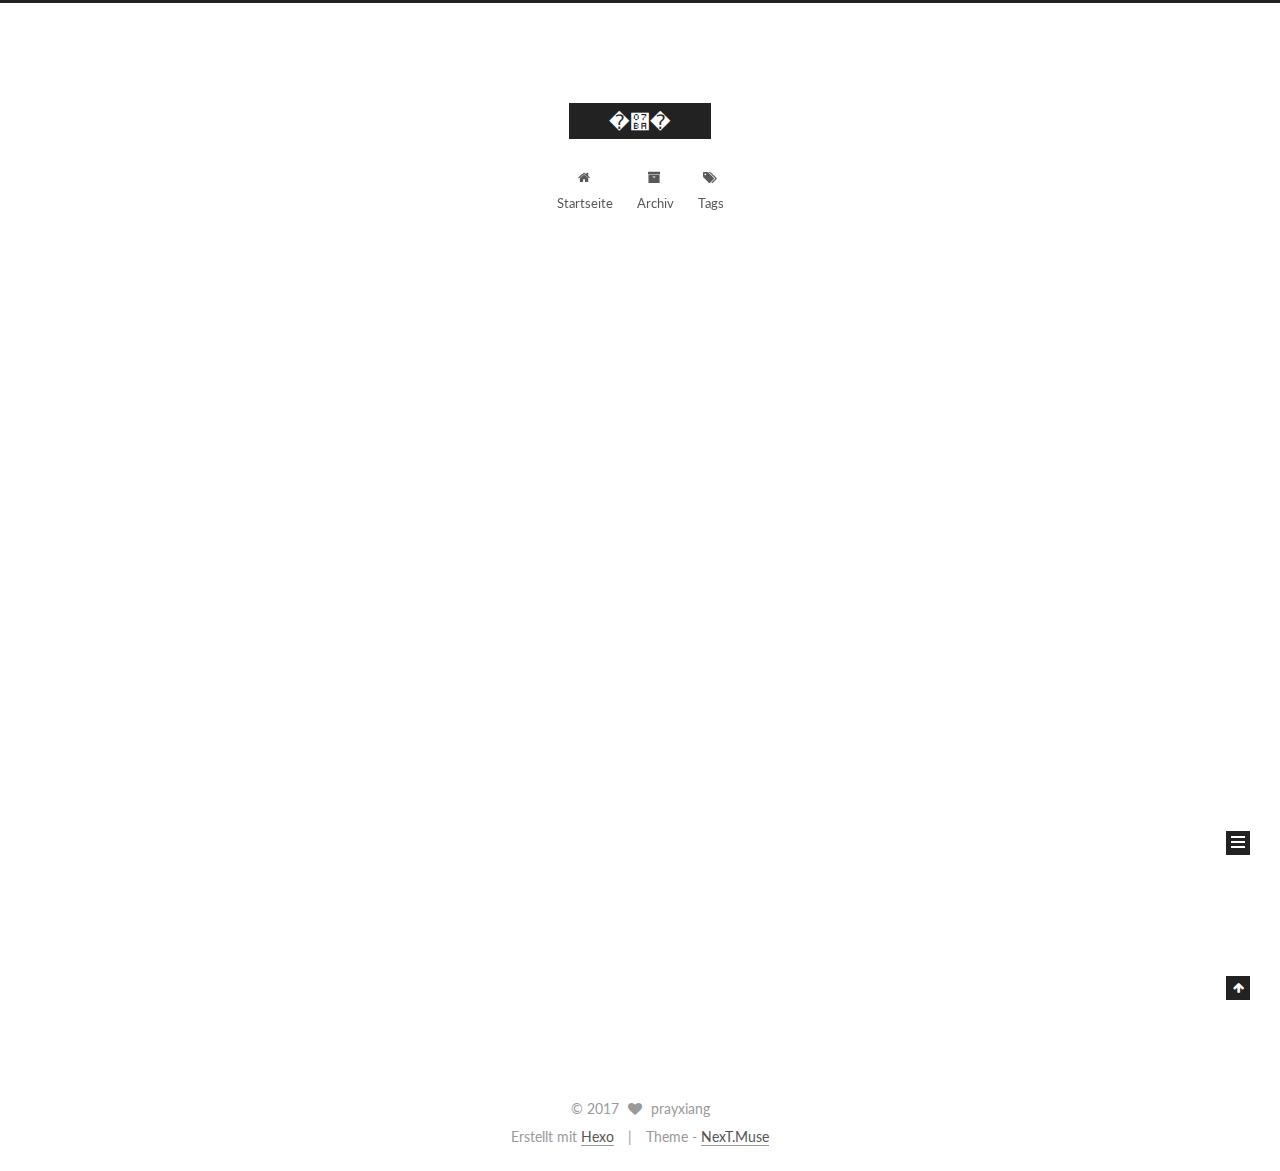
<file: index.html>
<!doctype html>



  


<html class="theme-next muse use-motion" lang="">
<head>
  <meta charset="UTF-8"/>
<meta http-equiv="X-UA-Compatible" content="IE=edge" />
<meta name="viewport" content="width=device-width, initial-scale=1, maximum-scale=1"/>



<meta http-equiv="Cache-Control" content="no-transform" />
<meta http-equiv="Cache-Control" content="no-siteapp" />















  
  
  <link href="/lib/fancybox/source/jquery.fancybox.css?v=2.1.5" rel="stylesheet" type="text/css" />




  
  
  
  

  
    
    
  

  

  

  

  

  
    
    
    <link href="//fonts.googleapis.com/css?family=Lato:300,300italic,400,400italic,700,700italic&subset=latin,latin-ext" rel="stylesheet" type="text/css">
  






<link href="/lib/font-awesome/css/font-awesome.min.css?v=4.6.2" rel="stylesheet" type="text/css" />

<link href="/css/main.css?v=5.1.0" rel="stylesheet" type="text/css" />


  <meta name="keywords" content="Hexo, NexT" />








  <link rel="shortcut icon" type="image/x-icon" href="/favicon.ico?v=5.1.0" />






<meta property="og:type" content="website">
<meta property="og:title" content="�޺�">
<meta property="og:url" content="http://yoursite.com/index.html">
<meta property="og:site_name" content="�޺�">
<meta name="twitter:card" content="summary">
<meta name="twitter:title" content="�޺�">



<script type="text/javascript" id="hexo.configurations">
  var NexT = window.NexT || {};
  var CONFIG = {
    root: '/',
    scheme: 'Muse',
    sidebar: {"position":"left","display":"post","offset":12,"offset_float":0,"b2t":false,"scrollpercent":false},
    fancybox: true,
    motion: true,
    duoshuo: {
      userId: '0',
      author: 'Author'
    },
    algolia: {
      applicationID: '',
      apiKey: '',
      indexName: '',
      hits: {"per_page":10},
      labels: {"input_placeholder":"Search for Posts","hits_empty":"We didn't find any results for the search: ${query}","hits_stats":"${hits} results found in ${time} ms"}
    }
  };
</script>



  <link rel="canonical" href="http://yoursite.com/"/>





  <title> �޺� </title>
</head>

<body itemscope itemtype="http://schema.org/WebPage" lang="">

  














  
  
    
  

  <div class="container one-collumn sidebar-position-left 
   page-home 
 ">
    <div class="headband"></div>

    <header id="header" class="header" itemscope itemtype="http://schema.org/WPHeader">
      <div class="header-inner"><div class="site-brand-wrapper">
  <div class="site-meta ">
    

    <div class="custom-logo-site-title">
      <a href="/"  class="brand" rel="start">
        <span class="logo-line-before"><i></i></span>
        <span class="site-title">�޺�</span>
        <span class="logo-line-after"><i></i></span>
      </a>
    </div>
      
        <p class="site-subtitle"></p>
      
  </div>

  <div class="site-nav-toggle">
    <button>
      <span class="btn-bar"></span>
      <span class="btn-bar"></span>
      <span class="btn-bar"></span>
    </button>
  </div>
</div>

<nav class="site-nav">
  

  
    <ul id="menu" class="menu">
      
        
        <li class="menu-item menu-item-home">
          <a href="/" rel="section">
            
              <i class="menu-item-icon fa fa-fw fa-home"></i> <br />
            
            Startseite
          </a>
        </li>
      
        
        <li class="menu-item menu-item-archives">
          <a href="/archives" rel="section">
            
              <i class="menu-item-icon fa fa-fw fa-archive"></i> <br />
            
            Archiv
          </a>
        </li>
      
        
        <li class="menu-item menu-item-tags">
          <a href="/tags" rel="section">
            
              <i class="menu-item-icon fa fa-fw fa-tags"></i> <br />
            
            Tags
          </a>
        </li>
      

      
    </ul>
  

  
</nav>



 </div>
    </header>

    <main id="main" class="main">
      <div class="main-inner">
        <div class="content-wrap">
          <div id="content" class="content">
            
  <section id="posts" class="posts-expand">
    
      

  

  
  
  

  <article class="post post-type-normal " itemscope itemtype="http://schema.org/Article">
    <link itemprop="mainEntityOfPage" href="http://yoursite.com/2017/03/12/first/">

    <span hidden itemprop="author" itemscope itemtype="http://schema.org/Person">
      <meta itemprop="name" content="prayxiang">
      <meta itemprop="description" content="">
      <meta itemprop="image" content="/images/avatar.gif">
    </span>

    <span hidden itemprop="publisher" itemscope itemtype="http://schema.org/Organization">
      <meta itemprop="name" content="�޺�">
    </span>

    
      <header class="post-header">

        
        
          <h1 class="post-title" itemprop="name headline">
            
            
              
                
                <a class="post-title-link" href="/2017/03/12/first/" itemprop="url">
                  Unbenannt
                </a>
              
            
          </h1>
        

        <div class="post-meta">
          <span class="post-time">
            
              <span class="post-meta-item-icon">
                <i class="fa fa-calendar-o"></i>
              </span>
              
                <span class="post-meta-item-text">Veröffentlicht am</span>
              
              <time title="Post created" itemprop="dateCreated datePublished" datetime="2017-03-12T20:07:02+08:00">
                2017-03-12
              </time>
            

            

            
          </span>

          

          
            
          

          
          

          

          

          

        </div>
      </header>
    


    <div class="post-body" itemprop="articleBody">

      
      

      
        
          
            <h2 id="思索未来方向"><a href="#思索未来方向" class="headerlink" title="思索未来方向"></a>思索未来方向</h2><ul>
<li>继续做安卓，还是从零开始？</li>
</ul>
<h2 id="阅读的书"><a href="#阅读的书" class="headerlink" title="阅读的书"></a>阅读的书</h2><ul>
<li>3月底前的计划<ul>
<li>数据结构与算法分析C语言描述 读完树的部分。</li>
</ul>
</li>
<li>4-7月前的计划<ul>
<li>尝试去阅读，C/C++的方面的书，入个门。</li>
<li>如若读的下去，略有成效，放弃安卓。</li>
</ul>
</li>
</ul>
<h2 id="约束"><a href="#约束" class="headerlink" title="约束"></a>约束</h2><ul>
<li>放弃游戏，想想家，想想这屌丝的人生。</li>
<li>坚持写下日记，写下当天所得，想想高考语文69分的耻辱</li>
<li>坚持锻炼</li>
<li>学会与人交流，想想父亲临终前的话。</li>
</ul>
<h4 id="带着学习markdown。"><a href="#带着学习markdown。" class="headerlink" title="带着学习markdown。"></a>带着学习markdown。</h4>
          
        
      
    </div>

    <div>
      
    </div>

    <div>
      
    </div>


    <footer class="post-footer">
      

      

      

      
      
        <div class="post-eof"></div>
      
    </footer>
  </article>


    
  </section>

  

          
          </div>
          


          

        </div>
        
          
  
  <div class="sidebar-toggle">
    <div class="sidebar-toggle-line-wrap">
      <span class="sidebar-toggle-line sidebar-toggle-line-first"></span>
      <span class="sidebar-toggle-line sidebar-toggle-line-middle"></span>
      <span class="sidebar-toggle-line sidebar-toggle-line-last"></span>
    </div>
  </div>

  <aside id="sidebar" class="sidebar">
    <div class="sidebar-inner">

      

      

      <section class="site-overview sidebar-panel sidebar-panel-active">
        <div class="site-author motion-element" itemprop="author" itemscope itemtype="http://schema.org/Person">
          <img class="site-author-image" itemprop="image"
               src="/images/avatar.gif"
               alt="prayxiang" />
          <p class="site-author-name" itemprop="name">prayxiang</p>
           
              <p class="site-description motion-element" itemprop="description"></p>
          
        </div>
        <nav class="site-state motion-element">

          
            <div class="site-state-item site-state-posts">
              <a href="/archives">
                <span class="site-state-item-count">1</span>
                <span class="site-state-item-name">Artikel</span>
              </a>
            </div>
          

          

          

        </nav>

        

        <div class="links-of-author motion-element">
          
        </div>

        
        

        
        

        


      </section>

      

      

    </div>
  </aside>


        
      </div>
    </main>

    <footer id="footer" class="footer">
      <div class="footer-inner">
        <div class="copyright" >
  
  &copy; 
  <span itemprop="copyrightYear">2017</span>
  <span class="with-love">
    <i class="fa fa-heart"></i>
  </span>
  <span class="author" itemprop="copyrightHolder">prayxiang</span>
</div>


<div class="powered-by">
  Erstellt mit  <a class="theme-link" href="https://hexo.io">Hexo</a>
</div>

<div class="theme-info">
  Theme -
  <a class="theme-link" href="https://github.com/iissnan/hexo-theme-next">
    NexT.Muse
  </a>
</div>


        

        
      </div>
    </footer>

    
      <div class="back-to-top">
        <i class="fa fa-arrow-up"></i>
        
      </div>
    
    
  </div>

  

<script type="text/javascript">
  if (Object.prototype.toString.call(window.Promise) !== '[object Function]') {
    window.Promise = null;
  }
</script>









  




  
  <script type="text/javascript" src="/lib/jquery/index.js?v=2.1.3"></script>

  
  <script type="text/javascript" src="/lib/fastclick/lib/fastclick.min.js?v=1.0.6"></script>

  
  <script type="text/javascript" src="/lib/jquery_lazyload/jquery.lazyload.js?v=1.9.7"></script>

  
  <script type="text/javascript" src="/lib/velocity/velocity.min.js?v=1.2.1"></script>

  
  <script type="text/javascript" src="/lib/velocity/velocity.ui.min.js?v=1.2.1"></script>

  
  <script type="text/javascript" src="/lib/fancybox/source/jquery.fancybox.pack.js?v=2.1.5"></script>


  


  <script type="text/javascript" src="/js/src/utils.js?v=5.1.0"></script>

  <script type="text/javascript" src="/js/src/motion.js?v=5.1.0"></script>



  
  

  

  


  <script type="text/javascript" src="/js/src/bootstrap.js?v=5.1.0"></script>



  



  




	





  





  





  



  
  

  

  

  

  


  

</body>
</html>
</file>
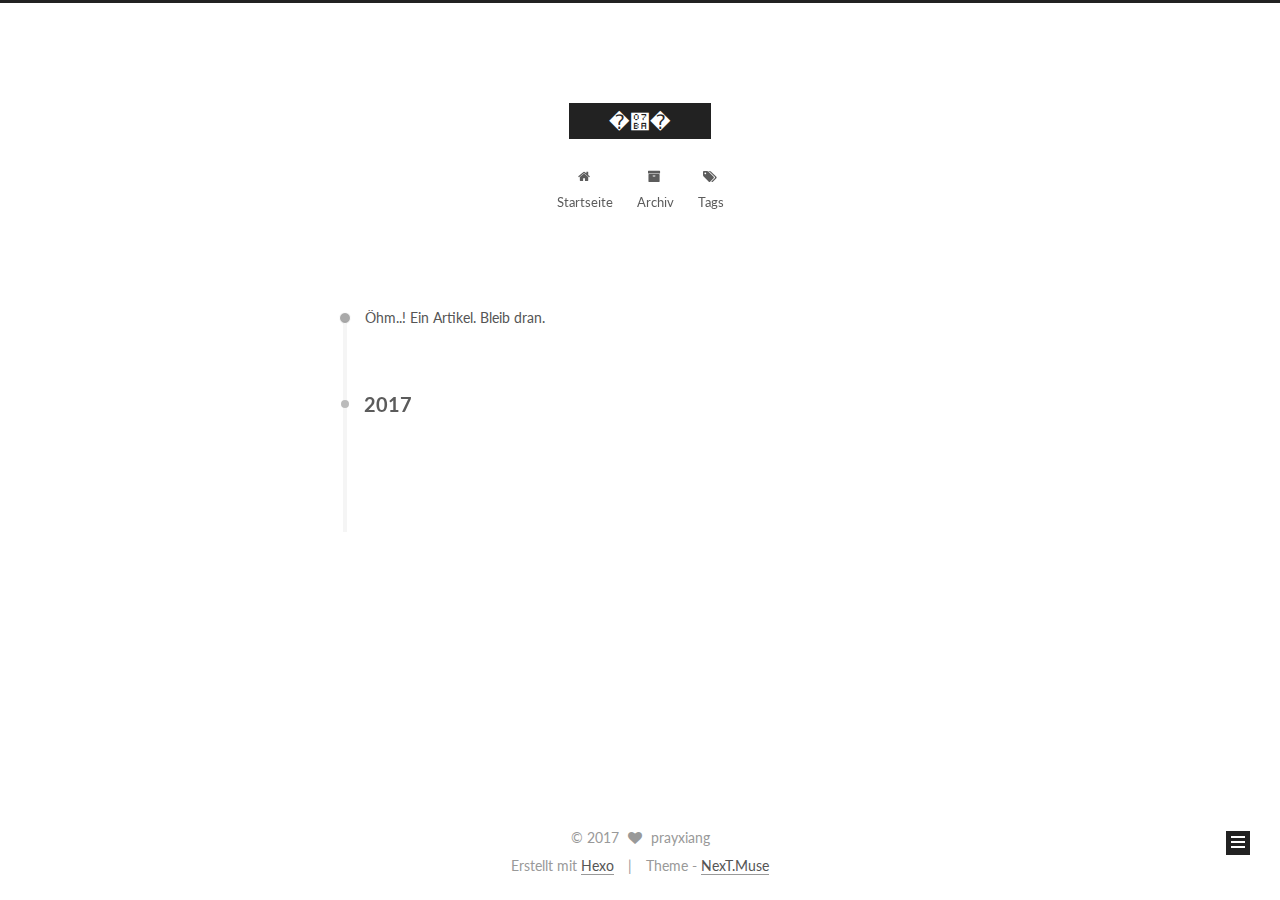
<file: archives/index.html>
<!doctype html>



  


<html class="theme-next muse use-motion" lang="">
<head>
  <meta charset="UTF-8"/>
<meta http-equiv="X-UA-Compatible" content="IE=edge" />
<meta name="viewport" content="width=device-width, initial-scale=1, maximum-scale=1"/>



<meta http-equiv="Cache-Control" content="no-transform" />
<meta http-equiv="Cache-Control" content="no-siteapp" />















  
  
  <link href="/lib/fancybox/source/jquery.fancybox.css?v=2.1.5" rel="stylesheet" type="text/css" />




  
  
  
  

  
    
    
  

  

  

  

  

  
    
    
    <link href="//fonts.googleapis.com/css?family=Lato:300,300italic,400,400italic,700,700italic&subset=latin,latin-ext" rel="stylesheet" type="text/css">
  






<link href="/lib/font-awesome/css/font-awesome.min.css?v=4.6.2" rel="stylesheet" type="text/css" />

<link href="/css/main.css?v=5.1.0" rel="stylesheet" type="text/css" />


  <meta name="keywords" content="Hexo, NexT" />








  <link rel="shortcut icon" type="image/x-icon" href="/favicon.ico?v=5.1.0" />






<meta property="og:type" content="website">
<meta property="og:title" content="�޺�">
<meta property="og:url" content="http://yoursite.com/archives/index.html">
<meta property="og:site_name" content="�޺�">
<meta name="twitter:card" content="summary">
<meta name="twitter:title" content="�޺�">



<script type="text/javascript" id="hexo.configurations">
  var NexT = window.NexT || {};
  var CONFIG = {
    root: '/',
    scheme: 'Muse',
    sidebar: {"position":"left","display":"post","offset":12,"offset_float":0,"b2t":false,"scrollpercent":false},
    fancybox: true,
    motion: true,
    duoshuo: {
      userId: '0',
      author: 'Author'
    },
    algolia: {
      applicationID: '',
      apiKey: '',
      indexName: '',
      hits: {"per_page":10},
      labels: {"input_placeholder":"Search for Posts","hits_empty":"We didn't find any results for the search: ${query}","hits_stats":"${hits} results found in ${time} ms"}
    }
  };
</script>



  <link rel="canonical" href="http://yoursite.com/archives/"/>





  <title> Archiv | �޺� </title>
</head>

<body itemscope itemtype="http://schema.org/WebPage" lang="">

  














  
  
    
  

  <div class="container one-collumn sidebar-position-left  page-archive  ">
    <div class="headband"></div>

    <header id="header" class="header" itemscope itemtype="http://schema.org/WPHeader">
      <div class="header-inner"><div class="site-brand-wrapper">
  <div class="site-meta ">
    

    <div class="custom-logo-site-title">
      <a href="/"  class="brand" rel="start">
        <span class="logo-line-before"><i></i></span>
        <span class="site-title">�޺�</span>
        <span class="logo-line-after"><i></i></span>
      </a>
    </div>
      
        <p class="site-subtitle"></p>
      
  </div>

  <div class="site-nav-toggle">
    <button>
      <span class="btn-bar"></span>
      <span class="btn-bar"></span>
      <span class="btn-bar"></span>
    </button>
  </div>
</div>

<nav class="site-nav">
  

  
    <ul id="menu" class="menu">
      
        
        <li class="menu-item menu-item-home">
          <a href="/" rel="section">
            
              <i class="menu-item-icon fa fa-fw fa-home"></i> <br />
            
            Startseite
          </a>
        </li>
      
        
        <li class="menu-item menu-item-archives">
          <a href="/archives" rel="section">
            
              <i class="menu-item-icon fa fa-fw fa-archive"></i> <br />
            
            Archiv
          </a>
        </li>
      
        
        <li class="menu-item menu-item-tags">
          <a href="/tags" rel="section">
            
              <i class="menu-item-icon fa fa-fw fa-tags"></i> <br />
            
            Tags
          </a>
        </li>
      

      
    </ul>
  

  
</nav>



 </div>
    </header>

    <main id="main" class="main">
      <div class="main-inner">
        <div class="content-wrap">
          <div id="content" class="content">
            

  <section id="posts" class="posts-collapse">
    <span class="archive-move-on"></span>

    <span class="archive-page-counter">
      
      
      
        
      
      Öhm..! Ein Artikel. Bleib dran.
    </span>

    

      
      
      

      
        
        <div class="collection-title">
          <h2 class="archive-year motion-element" id="archive-year-2017">2017</h2>
        </div>
      
      

      

  <article class="post post-type-normal" itemscope itemtype="http://schema.org/Article">
    <header class="post-header">

      <h1 class="post-title">
        
            <a class="post-title-link" href="/2017/03/12/first/" itemprop="url">
              
                <span itemprop="name">Unbenannt</span>
              
            </a>
        
      </h1>

      <div class="post-meta">
        <time class="post-time" itemprop="dateCreated"
              datetime="2017-03-12T20:07:02+08:00"
              content="2017-03-12" >
          03-12
        </time>
      </div>

    </header>
  </article>



    

  </section>

  


          
          </div>
          


          

        </div>
        
          
  
  <div class="sidebar-toggle">
    <div class="sidebar-toggle-line-wrap">
      <span class="sidebar-toggle-line sidebar-toggle-line-first"></span>
      <span class="sidebar-toggle-line sidebar-toggle-line-middle"></span>
      <span class="sidebar-toggle-line sidebar-toggle-line-last"></span>
    </div>
  </div>

  <aside id="sidebar" class="sidebar">
    <div class="sidebar-inner">

      

      

      <section class="site-overview sidebar-panel sidebar-panel-active">
        <div class="site-author motion-element" itemprop="author" itemscope itemtype="http://schema.org/Person">
          <img class="site-author-image" itemprop="image"
               src="/images/avatar.gif"
               alt="prayxiang" />
          <p class="site-author-name" itemprop="name">prayxiang</p>
           
              <p class="site-description motion-element" itemprop="description"></p>
          
        </div>
        <nav class="site-state motion-element">

          
            <div class="site-state-item site-state-posts">
              <a href="/archives">
                <span class="site-state-item-count">1</span>
                <span class="site-state-item-name">Artikel</span>
              </a>
            </div>
          

          

          

        </nav>

        

        <div class="links-of-author motion-element">
          
        </div>

        
        

        
        

        


      </section>

      

      

    </div>
  </aside>


        
      </div>
    </main>

    <footer id="footer" class="footer">
      <div class="footer-inner">
        <div class="copyright" >
  
  &copy; 
  <span itemprop="copyrightYear">2017</span>
  <span class="with-love">
    <i class="fa fa-heart"></i>
  </span>
  <span class="author" itemprop="copyrightHolder">prayxiang</span>
</div>


<div class="powered-by">
  Erstellt mit  <a class="theme-link" href="https://hexo.io">Hexo</a>
</div>

<div class="theme-info">
  Theme -
  <a class="theme-link" href="https://github.com/iissnan/hexo-theme-next">
    NexT.Muse
  </a>
</div>


        

        
      </div>
    </footer>

    
      <div class="back-to-top">
        <i class="fa fa-arrow-up"></i>
        
      </div>
    
    
  </div>

  

<script type="text/javascript">
  if (Object.prototype.toString.call(window.Promise) !== '[object Function]') {
    window.Promise = null;
  }
</script>









  




  
  <script type="text/javascript" src="/lib/jquery/index.js?v=2.1.3"></script>

  
  <script type="text/javascript" src="/lib/fastclick/lib/fastclick.min.js?v=1.0.6"></script>

  
  <script type="text/javascript" src="/lib/jquery_lazyload/jquery.lazyload.js?v=1.9.7"></script>

  
  <script type="text/javascript" src="/lib/velocity/velocity.min.js?v=1.2.1"></script>

  
  <script type="text/javascript" src="/lib/velocity/velocity.ui.min.js?v=1.2.1"></script>

  
  <script type="text/javascript" src="/lib/fancybox/source/jquery.fancybox.pack.js?v=2.1.5"></script>


  


  <script type="text/javascript" src="/js/src/utils.js?v=5.1.0"></script>

  <script type="text/javascript" src="/js/src/motion.js?v=5.1.0"></script>



  
  

  
  
    <script type="text/javascript" id="motion.page.archive">
      $('.archive-year').velocity('transition.slideLeftIn');
    </script>
  


  


  <script type="text/javascript" src="/js/src/bootstrap.js?v=5.1.0"></script>



  



  




	





  





  





  



  
  

  

  

  

  


  

</body>
</html>
</file>
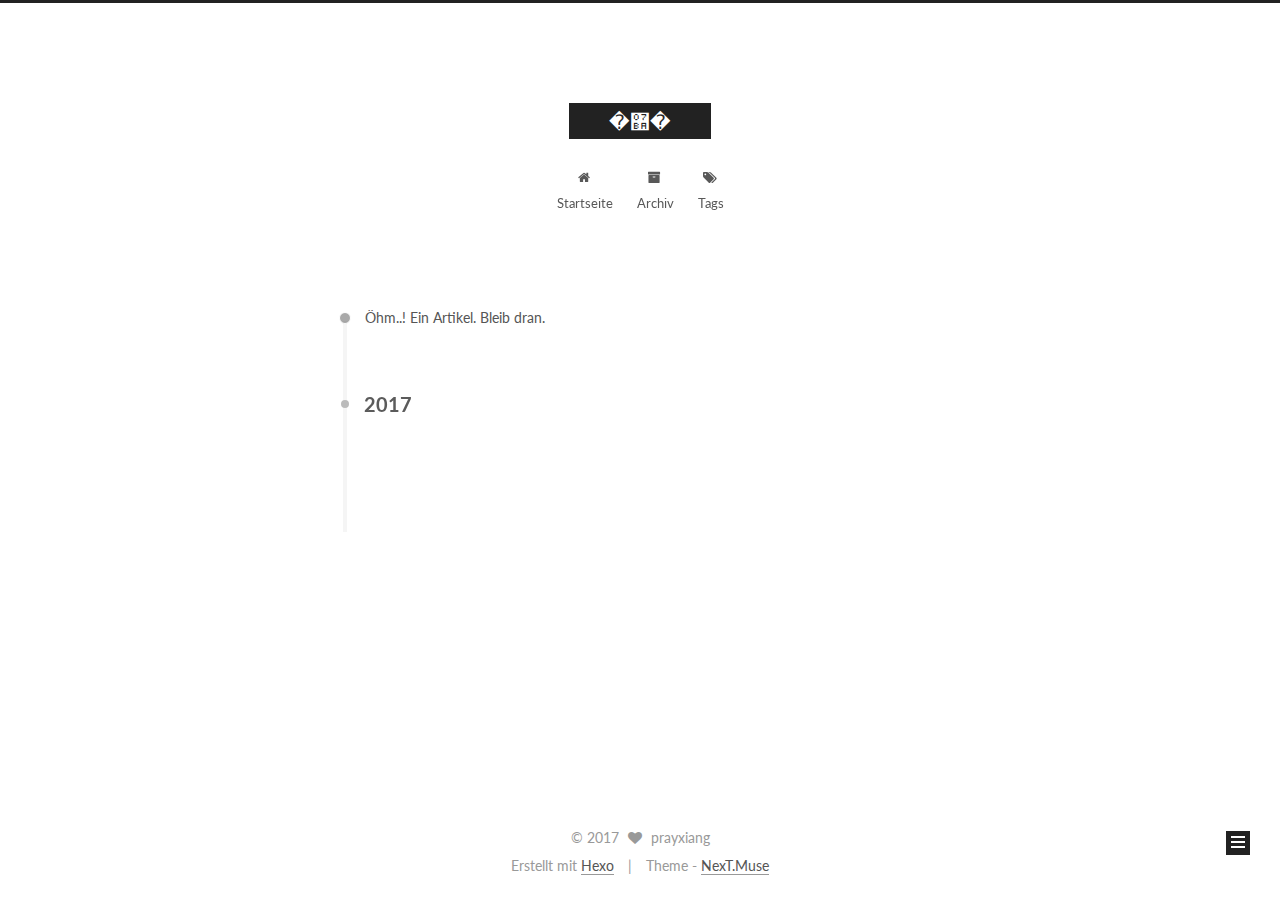
<file: archives/2017/index.html>
<!doctype html>



  


<html class="theme-next muse use-motion" lang="">
<head>
  <meta charset="UTF-8"/>
<meta http-equiv="X-UA-Compatible" content="IE=edge" />
<meta name="viewport" content="width=device-width, initial-scale=1, maximum-scale=1"/>



<meta http-equiv="Cache-Control" content="no-transform" />
<meta http-equiv="Cache-Control" content="no-siteapp" />















  
  
  <link href="/lib/fancybox/source/jquery.fancybox.css?v=2.1.5" rel="stylesheet" type="text/css" />




  
  
  
  

  
    
    
  

  

  

  

  

  
    
    
    <link href="//fonts.googleapis.com/css?family=Lato:300,300italic,400,400italic,700,700italic&subset=latin,latin-ext" rel="stylesheet" type="text/css">
  






<link href="/lib/font-awesome/css/font-awesome.min.css?v=4.6.2" rel="stylesheet" type="text/css" />

<link href="/css/main.css?v=5.1.0" rel="stylesheet" type="text/css" />


  <meta name="keywords" content="Hexo, NexT" />








  <link rel="shortcut icon" type="image/x-icon" href="/favicon.ico?v=5.1.0" />






<meta property="og:type" content="website">
<meta property="og:title" content="�޺�">
<meta property="og:url" content="http://yoursite.com/archives/2017/index.html">
<meta property="og:site_name" content="�޺�">
<meta name="twitter:card" content="summary">
<meta name="twitter:title" content="�޺�">



<script type="text/javascript" id="hexo.configurations">
  var NexT = window.NexT || {};
  var CONFIG = {
    root: '/',
    scheme: 'Muse',
    sidebar: {"position":"left","display":"post","offset":12,"offset_float":0,"b2t":false,"scrollpercent":false},
    fancybox: true,
    motion: true,
    duoshuo: {
      userId: '0',
      author: 'Author'
    },
    algolia: {
      applicationID: '',
      apiKey: '',
      indexName: '',
      hits: {"per_page":10},
      labels: {"input_placeholder":"Search for Posts","hits_empty":"We didn't find any results for the search: ${query}","hits_stats":"${hits} results found in ${time} ms"}
    }
  };
</script>



  <link rel="canonical" href="http://yoursite.com/archives/2017/"/>





  <title> Archiv | �޺� </title>
</head>

<body itemscope itemtype="http://schema.org/WebPage" lang="">

  














  
  
    
  

  <div class="container one-collumn sidebar-position-left  page-archive  ">
    <div class="headband"></div>

    <header id="header" class="header" itemscope itemtype="http://schema.org/WPHeader">
      <div class="header-inner"><div class="site-brand-wrapper">
  <div class="site-meta ">
    

    <div class="custom-logo-site-title">
      <a href="/"  class="brand" rel="start">
        <span class="logo-line-before"><i></i></span>
        <span class="site-title">�޺�</span>
        <span class="logo-line-after"><i></i></span>
      </a>
    </div>
      
        <p class="site-subtitle"></p>
      
  </div>

  <div class="site-nav-toggle">
    <button>
      <span class="btn-bar"></span>
      <span class="btn-bar"></span>
      <span class="btn-bar"></span>
    </button>
  </div>
</div>

<nav class="site-nav">
  

  
    <ul id="menu" class="menu">
      
        
        <li class="menu-item menu-item-home">
          <a href="/" rel="section">
            
              <i class="menu-item-icon fa fa-fw fa-home"></i> <br />
            
            Startseite
          </a>
        </li>
      
        
        <li class="menu-item menu-item-archives">
          <a href="/archives" rel="section">
            
              <i class="menu-item-icon fa fa-fw fa-archive"></i> <br />
            
            Archiv
          </a>
        </li>
      
        
        <li class="menu-item menu-item-tags">
          <a href="/tags" rel="section">
            
              <i class="menu-item-icon fa fa-fw fa-tags"></i> <br />
            
            Tags
          </a>
        </li>
      

      
    </ul>
  

  
</nav>



 </div>
    </header>

    <main id="main" class="main">
      <div class="main-inner">
        <div class="content-wrap">
          <div id="content" class="content">
            

  <section id="posts" class="posts-collapse">
    <span class="archive-move-on"></span>

    <span class="archive-page-counter">
      
      
      
        
      
      Öhm..! Ein Artikel. Bleib dran.
    </span>

    

      
      
      

      
        
        <div class="collection-title">
          <h2 class="archive-year motion-element" id="archive-year-2017">2017</h2>
        </div>
      
      

      

  <article class="post post-type-normal" itemscope itemtype="http://schema.org/Article">
    <header class="post-header">

      <h1 class="post-title">
        
            <a class="post-title-link" href="/2017/03/12/first/" itemprop="url">
              
                <span itemprop="name">Unbenannt</span>
              
            </a>
        
      </h1>

      <div class="post-meta">
        <time class="post-time" itemprop="dateCreated"
              datetime="2017-03-12T20:07:02+08:00"
              content="2017-03-12" >
          03-12
        </time>
      </div>

    </header>
  </article>



    

  </section>

  


          
          </div>
          


          

        </div>
        
          
  
  <div class="sidebar-toggle">
    <div class="sidebar-toggle-line-wrap">
      <span class="sidebar-toggle-line sidebar-toggle-line-first"></span>
      <span class="sidebar-toggle-line sidebar-toggle-line-middle"></span>
      <span class="sidebar-toggle-line sidebar-toggle-line-last"></span>
    </div>
  </div>

  <aside id="sidebar" class="sidebar">
    <div class="sidebar-inner">

      

      

      <section class="site-overview sidebar-panel sidebar-panel-active">
        <div class="site-author motion-element" itemprop="author" itemscope itemtype="http://schema.org/Person">
          <img class="site-author-image" itemprop="image"
               src="/images/avatar.gif"
               alt="prayxiang" />
          <p class="site-author-name" itemprop="name">prayxiang</p>
           
              <p class="site-description motion-element" itemprop="description"></p>
          
        </div>
        <nav class="site-state motion-element">

          
            <div class="site-state-item site-state-posts">
              <a href="/archives">
                <span class="site-state-item-count">1</span>
                <span class="site-state-item-name">Artikel</span>
              </a>
            </div>
          

          

          

        </nav>

        

        <div class="links-of-author motion-element">
          
        </div>

        
        

        
        

        


      </section>

      

      

    </div>
  </aside>


        
      </div>
    </main>

    <footer id="footer" class="footer">
      <div class="footer-inner">
        <div class="copyright" >
  
  &copy; 
  <span itemprop="copyrightYear">2017</span>
  <span class="with-love">
    <i class="fa fa-heart"></i>
  </span>
  <span class="author" itemprop="copyrightHolder">prayxiang</span>
</div>


<div class="powered-by">
  Erstellt mit  <a class="theme-link" href="https://hexo.io">Hexo</a>
</div>

<div class="theme-info">
  Theme -
  <a class="theme-link" href="https://github.com/iissnan/hexo-theme-next">
    NexT.Muse
  </a>
</div>


        

        
      </div>
    </footer>

    
      <div class="back-to-top">
        <i class="fa fa-arrow-up"></i>
        
      </div>
    
    
  </div>

  

<script type="text/javascript">
  if (Object.prototype.toString.call(window.Promise) !== '[object Function]') {
    window.Promise = null;
  }
</script>









  




  
  <script type="text/javascript" src="/lib/jquery/index.js?v=2.1.3"></script>

  
  <script type="text/javascript" src="/lib/fastclick/lib/fastclick.min.js?v=1.0.6"></script>

  
  <script type="text/javascript" src="/lib/jquery_lazyload/jquery.lazyload.js?v=1.9.7"></script>

  
  <script type="text/javascript" src="/lib/velocity/velocity.min.js?v=1.2.1"></script>

  
  <script type="text/javascript" src="/lib/velocity/velocity.ui.min.js?v=1.2.1"></script>

  
  <script type="text/javascript" src="/lib/fancybox/source/jquery.fancybox.pack.js?v=2.1.5"></script>


  


  <script type="text/javascript" src="/js/src/utils.js?v=5.1.0"></script>

  <script type="text/javascript" src="/js/src/motion.js?v=5.1.0"></script>



  
  

  
  
    <script type="text/javascript" id="motion.page.archive">
      $('.archive-year').velocity('transition.slideLeftIn');
    </script>
  


  


  <script type="text/javascript" src="/js/src/bootstrap.js?v=5.1.0"></script>



  



  




	





  





  





  



  
  

  

  

  

  


  

</body>
</html>
</file>
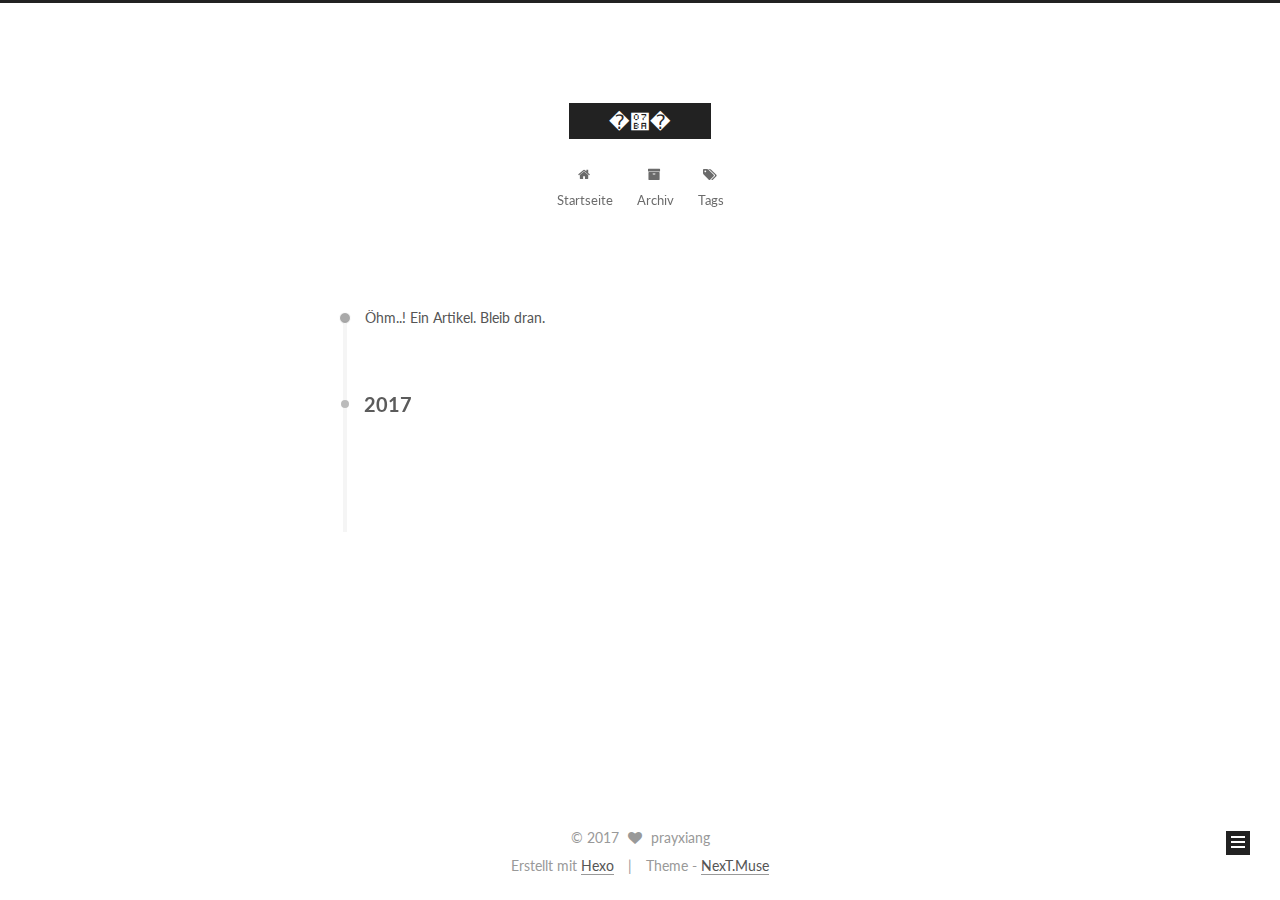
<file: archives/2017/03/index.html>
<!doctype html>



  


<html class="theme-next muse use-motion" lang="">
<head>
  <meta charset="UTF-8"/>
<meta http-equiv="X-UA-Compatible" content="IE=edge" />
<meta name="viewport" content="width=device-width, initial-scale=1, maximum-scale=1"/>



<meta http-equiv="Cache-Control" content="no-transform" />
<meta http-equiv="Cache-Control" content="no-siteapp" />















  
  
  <link href="/lib/fancybox/source/jquery.fancybox.css?v=2.1.5" rel="stylesheet" type="text/css" />




  
  
  
  

  
    
    
  

  

  

  

  

  
    
    
    <link href="//fonts.googleapis.com/css?family=Lato:300,300italic,400,400italic,700,700italic&subset=latin,latin-ext" rel="stylesheet" type="text/css">
  






<link href="/lib/font-awesome/css/font-awesome.min.css?v=4.6.2" rel="stylesheet" type="text/css" />

<link href="/css/main.css?v=5.1.0" rel="stylesheet" type="text/css" />


  <meta name="keywords" content="Hexo, NexT" />








  <link rel="shortcut icon" type="image/x-icon" href="/favicon.ico?v=5.1.0" />






<meta property="og:type" content="website">
<meta property="og:title" content="�޺�">
<meta property="og:url" content="http://yoursite.com/archives/2017/03/index.html">
<meta property="og:site_name" content="�޺�">
<meta name="twitter:card" content="summary">
<meta name="twitter:title" content="�޺�">



<script type="text/javascript" id="hexo.configurations">
  var NexT = window.NexT || {};
  var CONFIG = {
    root: '/',
    scheme: 'Muse',
    sidebar: {"position":"left","display":"post","offset":12,"offset_float":0,"b2t":false,"scrollpercent":false},
    fancybox: true,
    motion: true,
    duoshuo: {
      userId: '0',
      author: 'Author'
    },
    algolia: {
      applicationID: '',
      apiKey: '',
      indexName: '',
      hits: {"per_page":10},
      labels: {"input_placeholder":"Search for Posts","hits_empty":"We didn't find any results for the search: ${query}","hits_stats":"${hits} results found in ${time} ms"}
    }
  };
</script>



  <link rel="canonical" href="http://yoursite.com/archives/2017/03/"/>





  <title> Archiv | �޺� </title>
</head>

<body itemscope itemtype="http://schema.org/WebPage" lang="">

  














  
  
    
  

  <div class="container one-collumn sidebar-position-left  page-archive  ">
    <div class="headband"></div>

    <header id="header" class="header" itemscope itemtype="http://schema.org/WPHeader">
      <div class="header-inner"><div class="site-brand-wrapper">
  <div class="site-meta ">
    

    <div class="custom-logo-site-title">
      <a href="/"  class="brand" rel="start">
        <span class="logo-line-before"><i></i></span>
        <span class="site-title">�޺�</span>
        <span class="logo-line-after"><i></i></span>
      </a>
    </div>
      
        <p class="site-subtitle"></p>
      
  </div>

  <div class="site-nav-toggle">
    <button>
      <span class="btn-bar"></span>
      <span class="btn-bar"></span>
      <span class="btn-bar"></span>
    </button>
  </div>
</div>

<nav class="site-nav">
  

  
    <ul id="menu" class="menu">
      
        
        <li class="menu-item menu-item-home">
          <a href="/" rel="section">
            
              <i class="menu-item-icon fa fa-fw fa-home"></i> <br />
            
            Startseite
          </a>
        </li>
      
        
        <li class="menu-item menu-item-archives">
          <a href="/archives" rel="section">
            
              <i class="menu-item-icon fa fa-fw fa-archive"></i> <br />
            
            Archiv
          </a>
        </li>
      
        
        <li class="menu-item menu-item-tags">
          <a href="/tags" rel="section">
            
              <i class="menu-item-icon fa fa-fw fa-tags"></i> <br />
            
            Tags
          </a>
        </li>
      

      
    </ul>
  

  
</nav>



 </div>
    </header>

    <main id="main" class="main">
      <div class="main-inner">
        <div class="content-wrap">
          <div id="content" class="content">
            

  <section id="posts" class="posts-collapse">
    <span class="archive-move-on"></span>

    <span class="archive-page-counter">
      
      
      
        
      
      Öhm..! Ein Artikel. Bleib dran.
    </span>

    

      
      
      

      
        
        <div class="collection-title">
          <h2 class="archive-year motion-element" id="archive-year-2017">2017</h2>
        </div>
      
      

      

  <article class="post post-type-normal" itemscope itemtype="http://schema.org/Article">
    <header class="post-header">

      <h1 class="post-title">
        
            <a class="post-title-link" href="/2017/03/12/first/" itemprop="url">
              
                <span itemprop="name">Unbenannt</span>
              
            </a>
        
      </h1>

      <div class="post-meta">
        <time class="post-time" itemprop="dateCreated"
              datetime="2017-03-12T20:07:02+08:00"
              content="2017-03-12" >
          03-12
        </time>
      </div>

    </header>
  </article>



    

  </section>

  


          
          </div>
          


          

        </div>
        
          
  
  <div class="sidebar-toggle">
    <div class="sidebar-toggle-line-wrap">
      <span class="sidebar-toggle-line sidebar-toggle-line-first"></span>
      <span class="sidebar-toggle-line sidebar-toggle-line-middle"></span>
      <span class="sidebar-toggle-line sidebar-toggle-line-last"></span>
    </div>
  </div>

  <aside id="sidebar" class="sidebar">
    <div class="sidebar-inner">

      

      

      <section class="site-overview sidebar-panel sidebar-panel-active">
        <div class="site-author motion-element" itemprop="author" itemscope itemtype="http://schema.org/Person">
          <img class="site-author-image" itemprop="image"
               src="/images/avatar.gif"
               alt="prayxiang" />
          <p class="site-author-name" itemprop="name">prayxiang</p>
           
              <p class="site-description motion-element" itemprop="description"></p>
          
        </div>
        <nav class="site-state motion-element">

          
            <div class="site-state-item site-state-posts">
              <a href="/archives">
                <span class="site-state-item-count">1</span>
                <span class="site-state-item-name">Artikel</span>
              </a>
            </div>
          

          

          

        </nav>

        

        <div class="links-of-author motion-element">
          
        </div>

        
        

        
        

        


      </section>

      

      

    </div>
  </aside>


        
      </div>
    </main>

    <footer id="footer" class="footer">
      <div class="footer-inner">
        <div class="copyright" >
  
  &copy; 
  <span itemprop="copyrightYear">2017</span>
  <span class="with-love">
    <i class="fa fa-heart"></i>
  </span>
  <span class="author" itemprop="copyrightHolder">prayxiang</span>
</div>


<div class="powered-by">
  Erstellt mit  <a class="theme-link" href="https://hexo.io">Hexo</a>
</div>

<div class="theme-info">
  Theme -
  <a class="theme-link" href="https://github.com/iissnan/hexo-theme-next">
    NexT.Muse
  </a>
</div>


        

        
      </div>
    </footer>

    
      <div class="back-to-top">
        <i class="fa fa-arrow-up"></i>
        
      </div>
    
    
  </div>

  

<script type="text/javascript">
  if (Object.prototype.toString.call(window.Promise) !== '[object Function]') {
    window.Promise = null;
  }
</script>









  




  
  <script type="text/javascript" src="/lib/jquery/index.js?v=2.1.3"></script>

  
  <script type="text/javascript" src="/lib/fastclick/lib/fastclick.min.js?v=1.0.6"></script>

  
  <script type="text/javascript" src="/lib/jquery_lazyload/jquery.lazyload.js?v=1.9.7"></script>

  
  <script type="text/javascript" src="/lib/velocity/velocity.min.js?v=1.2.1"></script>

  
  <script type="text/javascript" src="/lib/velocity/velocity.ui.min.js?v=1.2.1"></script>

  
  <script type="text/javascript" src="/lib/fancybox/source/jquery.fancybox.pack.js?v=2.1.5"></script>


  


  <script type="text/javascript" src="/js/src/utils.js?v=5.1.0"></script>

  <script type="text/javascript" src="/js/src/motion.js?v=5.1.0"></script>



  
  

  
  
    <script type="text/javascript" id="motion.page.archive">
      $('.archive-year').velocity('transition.slideLeftIn');
    </script>
  


  


  <script type="text/javascript" src="/js/src/bootstrap.js?v=5.1.0"></script>



  



  




	





  





  





  



  
  

  

  

  

  


  

</body>
</html>
</file>
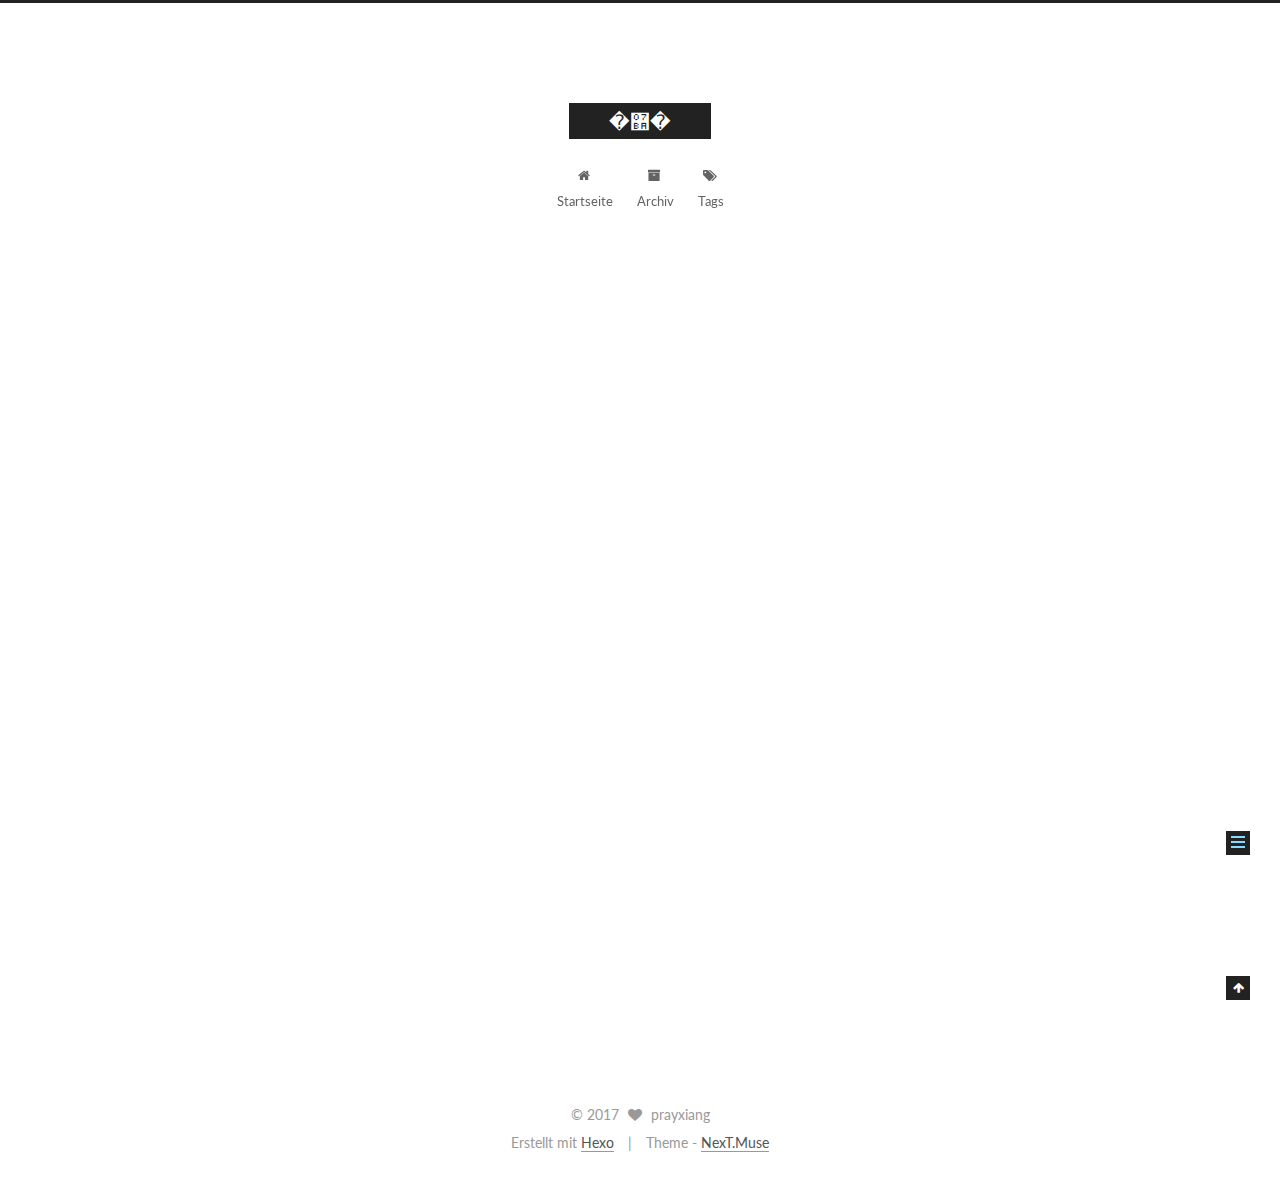
<file: 2017/03/12/first/index.html>
<!doctype html>



  


<html class="theme-next muse use-motion" lang="">
<head>
  <meta charset="UTF-8"/>
<meta http-equiv="X-UA-Compatible" content="IE=edge" />
<meta name="viewport" content="width=device-width, initial-scale=1, maximum-scale=1"/>



<meta http-equiv="Cache-Control" content="no-transform" />
<meta http-equiv="Cache-Control" content="no-siteapp" />















  
  
  <link href="/lib/fancybox/source/jquery.fancybox.css?v=2.1.5" rel="stylesheet" type="text/css" />




  
  
  
  

  
    
    
  

  

  

  

  

  
    
    
    <link href="//fonts.googleapis.com/css?family=Lato:300,300italic,400,400italic,700,700italic&subset=latin,latin-ext" rel="stylesheet" type="text/css">
  






<link href="/lib/font-awesome/css/font-awesome.min.css?v=4.6.2" rel="stylesheet" type="text/css" />

<link href="/css/main.css?v=5.1.0" rel="stylesheet" type="text/css" />


  <meta name="keywords" content="Hexo, NexT" />








  <link rel="shortcut icon" type="image/x-icon" href="/favicon.ico?v=5.1.0" />






<meta name="description" content="思索未来方向
继续做安卓，还是从零开始？

阅读的书
3月底前的计划
数据结构与算法分析C语言描述 读完树的部分。


4-7月前的计划
尝试去阅读，C/C++的方面的书，入个门。
如若读的下去，略有成效，放弃安卓。



约束
放弃游戏，想想家，想想这屌丝的人生。
坚持写下日记，写下当天所得，想想高考语文69分的耻辱
坚持锻炼
学会与人交流，想想父亲临终前的话。

带着学习markdown。">
<meta property="og:type" content="article">
<meta property="og:title" content="�޺�">
<meta property="og:url" content="http://yoursite.com/2017/03/12/first/index.html">
<meta property="og:site_name" content="�޺�">
<meta property="og:description" content="思索未来方向
继续做安卓，还是从零开始？

阅读的书
3月底前的计划
数据结构与算法分析C语言描述 读完树的部分。


4-7月前的计划
尝试去阅读，C/C++的方面的书，入个门。
如若读的下去，略有成效，放弃安卓。



约束
放弃游戏，想想家，想想这屌丝的人生。
坚持写下日记，写下当天所得，想想高考语文69分的耻辱
坚持锻炼
学会与人交流，想想父亲临终前的话。

带着学习markdown。">
<meta property="og:updated_time" content="2017-03-12T12:40:40.453Z">
<meta name="twitter:card" content="summary">
<meta name="twitter:title" content="�޺�">
<meta name="twitter:description" content="思索未来方向
继续做安卓，还是从零开始？

阅读的书
3月底前的计划
数据结构与算法分析C语言描述 读完树的部分。


4-7月前的计划
尝试去阅读，C/C++的方面的书，入个门。
如若读的下去，略有成效，放弃安卓。



约束
放弃游戏，想想家，想想这屌丝的人生。
坚持写下日记，写下当天所得，想想高考语文69分的耻辱
坚持锻炼
学会与人交流，想想父亲临终前的话。

带着学习markdown。">



<script type="text/javascript" id="hexo.configurations">
  var NexT = window.NexT || {};
  var CONFIG = {
    root: '/',
    scheme: 'Muse',
    sidebar: {"position":"left","display":"post","offset":12,"offset_float":0,"b2t":false,"scrollpercent":false},
    fancybox: true,
    motion: true,
    duoshuo: {
      userId: '0',
      author: 'Author'
    },
    algolia: {
      applicationID: '',
      apiKey: '',
      indexName: '',
      hits: {"per_page":10},
      labels: {"input_placeholder":"Search for Posts","hits_empty":"We didn't find any results for the search: ${query}","hits_stats":"${hits} results found in ${time} ms"}
    }
  };
</script>



  <link rel="canonical" href="http://yoursite.com/2017/03/12/first/"/>





  <title>  | �޺� </title>
</head>

<body itemscope itemtype="http://schema.org/WebPage" lang="">

  














  
  
    
  

  <div class="container one-collumn sidebar-position-left page-post-detail ">
    <div class="headband"></div>

    <header id="header" class="header" itemscope itemtype="http://schema.org/WPHeader">
      <div class="header-inner"><div class="site-brand-wrapper">
  <div class="site-meta ">
    

    <div class="custom-logo-site-title">
      <a href="/"  class="brand" rel="start">
        <span class="logo-line-before"><i></i></span>
        <span class="site-title">�޺�</span>
        <span class="logo-line-after"><i></i></span>
      </a>
    </div>
      
        <p class="site-subtitle"></p>
      
  </div>

  <div class="site-nav-toggle">
    <button>
      <span class="btn-bar"></span>
      <span class="btn-bar"></span>
      <span class="btn-bar"></span>
    </button>
  </div>
</div>

<nav class="site-nav">
  

  
    <ul id="menu" class="menu">
      
        
        <li class="menu-item menu-item-home">
          <a href="/" rel="section">
            
              <i class="menu-item-icon fa fa-fw fa-home"></i> <br />
            
            Startseite
          </a>
        </li>
      
        
        <li class="menu-item menu-item-archives">
          <a href="/archives" rel="section">
            
              <i class="menu-item-icon fa fa-fw fa-archive"></i> <br />
            
            Archiv
          </a>
        </li>
      
        
        <li class="menu-item menu-item-tags">
          <a href="/tags" rel="section">
            
              <i class="menu-item-icon fa fa-fw fa-tags"></i> <br />
            
            Tags
          </a>
        </li>
      

      
    </ul>
  

  
</nav>



 </div>
    </header>

    <main id="main" class="main">
      <div class="main-inner">
        <div class="content-wrap">
          <div id="content" class="content">
            

  <div id="posts" class="posts-expand">
    

  

  
  
  

  <article class="post post-type-normal " itemscope itemtype="http://schema.org/Article">
    <link itemprop="mainEntityOfPage" href="http://yoursite.com/2017/03/12/first/">

    <span hidden itemprop="author" itemscope itemtype="http://schema.org/Person">
      <meta itemprop="name" content="prayxiang">
      <meta itemprop="description" content="">
      <meta itemprop="image" content="/images/avatar.gif">
    </span>

    <span hidden itemprop="publisher" itemscope itemtype="http://schema.org/Organization">
      <meta itemprop="name" content="�޺�">
    </span>

    
      <header class="post-header">

        
        
          <h1 class="post-title" itemprop="name headline">
            
            
              
                
              
            
          </h1>
        

        <div class="post-meta">
          <span class="post-time">
            
              <span class="post-meta-item-icon">
                <i class="fa fa-calendar-o"></i>
              </span>
              
                <span class="post-meta-item-text">Veröffentlicht am</span>
              
              <time title="Post created" itemprop="dateCreated datePublished" datetime="2017-03-12T20:07:02+08:00">
                2017-03-12
              </time>
            

            

            
          </span>

          

          
            
          

          
          

          

          

          

        </div>
      </header>
    


    <div class="post-body" itemprop="articleBody">

      
      

      
        <h2 id="思索未来方向"><a href="#思索未来方向" class="headerlink" title="思索未来方向"></a>思索未来方向</h2><ul>
<li>继续做安卓，还是从零开始？</li>
</ul>
<h2 id="阅读的书"><a href="#阅读的书" class="headerlink" title="阅读的书"></a>阅读的书</h2><ul>
<li>3月底前的计划<ul>
<li>数据结构与算法分析C语言描述 读完树的部分。</li>
</ul>
</li>
<li>4-7月前的计划<ul>
<li>尝试去阅读，C/C++的方面的书，入个门。</li>
<li>如若读的下去，略有成效，放弃安卓。</li>
</ul>
</li>
</ul>
<h2 id="约束"><a href="#约束" class="headerlink" title="约束"></a>约束</h2><ul>
<li>放弃游戏，想想家，想想这屌丝的人生。</li>
<li>坚持写下日记，写下当天所得，想想高考语文69分的耻辱</li>
<li>坚持锻炼</li>
<li>学会与人交流，想想父亲临终前的话。</li>
</ul>
<h4 id="带着学习markdown。"><a href="#带着学习markdown。" class="headerlink" title="带着学习markdown。"></a>带着学习markdown。</h4>
      
    </div>

    <div>
      
        

      
    </div>

    <div>
      
        

      
    </div>


    <footer class="post-footer">
      

      
        
      

      

      
      
    </footer>
  </article>



    <div class="post-spread">
      
    </div>
  </div>

          
          </div>
          


          
  <div class="comments" id="comments">
    
  </div>


        </div>
        
          
  
  <div class="sidebar-toggle">
    <div class="sidebar-toggle-line-wrap">
      <span class="sidebar-toggle-line sidebar-toggle-line-first"></span>
      <span class="sidebar-toggle-line sidebar-toggle-line-middle"></span>
      <span class="sidebar-toggle-line sidebar-toggle-line-last"></span>
    </div>
  </div>

  <aside id="sidebar" class="sidebar">
    <div class="sidebar-inner">

      

      
        <ul class="sidebar-nav motion-element">
          <li class="sidebar-nav-toc sidebar-nav-active" data-target="post-toc-wrap" >
            Inhaltsverzeichnis
          </li>
          <li class="sidebar-nav-overview" data-target="site-overview">
            Übersicht
          </li>
        </ul>
      

      <section class="site-overview sidebar-panel">
        <div class="site-author motion-element" itemprop="author" itemscope itemtype="http://schema.org/Person">
          <img class="site-author-image" itemprop="image"
               src="/images/avatar.gif"
               alt="prayxiang" />
          <p class="site-author-name" itemprop="name">prayxiang</p>
           
              <p class="site-description motion-element" itemprop="description"></p>
          
        </div>
        <nav class="site-state motion-element">

          
            <div class="site-state-item site-state-posts">
              <a href="/archives">
                <span class="site-state-item-count">1</span>
                <span class="site-state-item-name">Artikel</span>
              </a>
            </div>
          

          

          

        </nav>

        

        <div class="links-of-author motion-element">
          
        </div>

        
        

        
        

        


      </section>

      
      <!--noindex-->
        <section class="post-toc-wrap motion-element sidebar-panel sidebar-panel-active">
          <div class="post-toc">

            
              
            

            
              <div class="post-toc-content"><ol class="nav"><li class="nav-item nav-level-2"><a class="nav-link" href="#思索未来方向"><span class="nav-number">1.</span> <span class="nav-text">思索未来方向</span></a></li><li class="nav-item nav-level-2"><a class="nav-link" href="#阅读的书"><span class="nav-number">2.</span> <span class="nav-text">阅读的书</span></a></li><li class="nav-item nav-level-2"><a class="nav-link" href="#约束"><span class="nav-number">3.</span> <span class="nav-text">约束</span></a><ol class="nav-child"><li class="nav-item nav-level-4"><a class="nav-link" href="#带着学习markdown。"><span class="nav-number">3.0.1.</span> <span class="nav-text">带着学习markdown。</span></a></li></ol></li></ol></li></ol></div>
            

          </div>
        </section>
      <!--/noindex-->
      

      

    </div>
  </aside>


        
      </div>
    </main>

    <footer id="footer" class="footer">
      <div class="footer-inner">
        <div class="copyright" >
  
  &copy; 
  <span itemprop="copyrightYear">2017</span>
  <span class="with-love">
    <i class="fa fa-heart"></i>
  </span>
  <span class="author" itemprop="copyrightHolder">prayxiang</span>
</div>


<div class="powered-by">
  Erstellt mit  <a class="theme-link" href="https://hexo.io">Hexo</a>
</div>

<div class="theme-info">
  Theme -
  <a class="theme-link" href="https://github.com/iissnan/hexo-theme-next">
    NexT.Muse
  </a>
</div>


        

        
      </div>
    </footer>

    
      <div class="back-to-top">
        <i class="fa fa-arrow-up"></i>
        
      </div>
    
    
  </div>

  

<script type="text/javascript">
  if (Object.prototype.toString.call(window.Promise) !== '[object Function]') {
    window.Promise = null;
  }
</script>









  




  
  <script type="text/javascript" src="/lib/jquery/index.js?v=2.1.3"></script>

  
  <script type="text/javascript" src="/lib/fastclick/lib/fastclick.min.js?v=1.0.6"></script>

  
  <script type="text/javascript" src="/lib/jquery_lazyload/jquery.lazyload.js?v=1.9.7"></script>

  
  <script type="text/javascript" src="/lib/velocity/velocity.min.js?v=1.2.1"></script>

  
  <script type="text/javascript" src="/lib/velocity/velocity.ui.min.js?v=1.2.1"></script>

  
  <script type="text/javascript" src="/lib/fancybox/source/jquery.fancybox.pack.js?v=2.1.5"></script>


  


  <script type="text/javascript" src="/js/src/utils.js?v=5.1.0"></script>

  <script type="text/javascript" src="/js/src/motion.js?v=5.1.0"></script>



  
  

  
  <script type="text/javascript" src="/js/src/scrollspy.js?v=5.1.0"></script>
<script type="text/javascript" src="/js/src/post-details.js?v=5.1.0"></script>



  


  <script type="text/javascript" src="/js/src/bootstrap.js?v=5.1.0"></script>



  



  




	





  





  





  



  
  

  

  

  

  


  

</body>
</html>
</file>
<file: css/main.css>
/* normalize.css v3.0.2 | MIT License | git.io/normalize */
html {
  font-family: sans-serif; /* 1 */
  -ms-text-size-adjust: 100%; /* 2 */
  -webkit-text-size-adjust: 100%; /* 2 */
}
body {
  margin: 0;
}
article,
aside,
details,
figcaption,
figure,
footer,
header,
hgroup,
main,
menu,
nav,
section,
summary {
  display: block;
}
audio,
canvas,
progress,
video {
  display: inline-block; /* 1 */
  vertical-align: baseline; /* 2 */
}
audio:not([controls]) {
  display: none;
  height: 0;
}
[hidden],
template {
  display: none;
}
a {
  background-color: transparent;
}
a:active,
a:hover {
  outline: 0;
}
abbr[title] {
  border-bottom: 1px dotted;
}
b,
strong {
  font-weight: bold;
}
dfn {
  font-style: italic;
}
h1 {
  font-size: 2em;
  margin: 0.67em 0;
}
mark {
  background: #ff0;
  color: #000;
}
small {
  font-size: 80%;
}
sub,
sup {
  font-size: 75%;
  line-height: 0;
  position: relative;
  vertical-align: baseline;
}
sup {
  top: -0.5em;
}
sub {
  bottom: -0.25em;
}
img {
  border: 0;
}
svg:not(:root) {
  overflow: hidden;
}
figure {
  margin: 1em 40px;
}
hr {
  -moz-box-sizing: content-box;
  box-sizing: content-box;
  height: 0;
}
pre {
  overflow: auto;
}
code,
kbd,
pre,
samp {
  font-family: monospace, monospace;
  font-size: 1em;
}
button,
input,
optgroup,
select,
textarea {
  color: inherit; /* 1 */
  font: inherit; /* 2 */
  margin: 0; /* 3 */
}
button {
  overflow: visible;
}
button,
select {
  text-transform: none;
}
button,
html input[type="button"],
input[type="reset"],
input[type="submit"] {
  -webkit-appearance: button; /* 2 */
  cursor: pointer; /* 3 */
}
button[disabled],
html input[disabled] {
  cursor: default;
}
button::-moz-focus-inner,
input::-moz-focus-inner {
  border: 0;
  padding: 0;
}
input {
  line-height: normal;
}
input[type="checkbox"],
input[type="radio"] {
  box-sizing: border-box; /* 1 */
  padding: 0; /* 2 */
}
input[type="number"]::-webkit-inner-spin-button,
input[type="number"]::-webkit-outer-spin-button {
  height: auto;
}
input[type="search"] {
  -webkit-appearance: textfield; /* 1 */
  -moz-box-sizing: content-box;
  -webkit-box-sizing: content-box; /* 2 */
  box-sizing: content-box;
}
input[type="search"]::-webkit-search-cancel-button,
input[type="search"]::-webkit-search-decoration {
  -webkit-appearance: none;
}
fieldset {
  border: 1px solid #c0c0c0;
  margin: 0 2px;
  padding: 0.35em 0.625em 0.75em;
}
legend {
  border: 0; /* 1 */
  padding: 0; /* 2 */
}
textarea {
  overflow: auto;
}
optgroup {
  font-weight: bold;
}
table {
  border-collapse: collapse;
  border-spacing: 0;
}
td,
th {
  padding: 0;
}
::selection {
  background: #262a30;
  color: #fff;
}
body {
  position: relative;
  font-family: 'Lato', "PingFang SC", "Microsoft YaHei", sans-serif;
  font-size: 14px;
  line-height: 2;
  color: #555;
  background: #fff;
}
@media (max-width: 767px) {
  body {
    padding-right: 0 !important;
  }
}
@media (min-width: 768px) and (max-width: 991px) {
  body {
    padding-right: 0 !important;
  }
}
@media (min-width: 1600px) {
  body {
    font-size: 16px;
  }
}
h1,
h2,
h3,
h4,
h5,
h6 {
  margin: 0;
  padding: 0;
  font-weight: bold;
  line-height: 1.5;
  font-family: 'Lato', "PingFang SC", "Microsoft YaHei", sans-serif;
}
h2,
h3,
h4,
h5,
h6 {
  margin: 20px 0 15px;
}
h1 {
  font-size: 22px;
}
@media (max-width: 767px) {
  h1 {
    font-size: 18px;
  }
}
h2 {
  font-size: 20px;
}
@media (max-width: 767px) {
  h2 {
    font-size: 16px;
  }
}
h3 {
  font-size: 18px;
}
@media (max-width: 767px) {
  h3 {
    font-size: 14px;
  }
}
h4 {
  font-size: 16px;
}
@media (max-width: 767px) {
  h4 {
    font-size: 12px;
  }
}
h5 {
  font-size: 14px;
}
@media (max-width: 767px) {
  h5 {
    font-size: 10px;
  }
}
h6 {
  font-size: 12px;
}
@media (max-width: 767px) {
  h6 {
    font-size: 8px;
  }
}
p {
  margin: 0 0 25px 0;
}
a {
  color: #555;
  text-decoration: none;
  border-bottom: 1px solid #999;
  word-wrap: break-word;
}
a:hover {
  color: #222;
  border-bottom-color: #222;
}
blockquote {
  margin: 0;
  padding: 0;
}
img {
  display: block;
  margin: auto;
  max-width: 100%;
  height: auto;
}
hr {
  margin: 40px 0;
  height: 3px;
  border: none;
  background-color: #ddd;
  background-image: repeating-linear-gradient(-45deg, #fff, #fff 4px, transparent 4px, transparent 8px);
}
blockquote {
  padding: 0 15px;
  color: #666;
  border-left: 4px solid #ddd;
}
blockquote cite::before {
  content: "-";
  padding: 0 5px;
}
dt {
  font-weight: 700;
}
dd {
  margin: 0;
  padding: 0;
}
.text-left {
  text-align: left;
}
.text-center {
  text-align: center;
}
.text-right {
  text-align: right;
}
.text-justify {
  text-align: justify;
}
.text-nowrap {
  white-space: nowrap;
}
.text-lowercase {
  text-transform: lowercase;
}
.text-uppercase {
  text-transform: uppercase;
}
.text-capitalize {
  text-transform: capitalize;
}
.center-block {
  display: block;
  margin-left: auto;
  margin-right: auto;
}
.clearfix:before,
.clearfix:after {
  content: " ";
  display: table;
}
.clearfix:after {
  clear: both;
}
.pullquote {
  width: 45%;
}
.pullquote.left {
  float: left;
  margin-left: 5px;
  margin-right: 10px;
}
.pullquote.right {
  float: right;
  margin-left: 10px;
  margin-right: 5px;
}
.affix.affix.affix {
  position: fixed;
}
.translation {
  margin-top: -20px;
  font-size: 14px;
  color: #999;
}
.scrollbar-measure {
  width: 100px;
  height: 100px;
  overflow: scroll;
  position: absolute;
  top: -9999px;
}
.use-motion .motion-element {
  opacity: 0;
}
table {
  margin: 20px 0;
  width: 100%;
  border-collapse: collapse;
  border-spacing: 0;
  border: 1px solid #ddd;
  font-size: 14px;
  table-layout: fixed;
  word-wrap: break-all;
}
table>tbody>tr:nth-of-type(odd) {
  background-color: #f9f9f9;
}
table>tbody>tr:hover {
  background-color: #f5f5f5;
}
caption,
th,
td {
  padding: 8px;
  text-align: left;
  vertical-align: middle;
  font-weight: normal;
}
th,
td {
  border-bottom: 3px solid #ddd;
  border-right: 1px solid #eee;
}
th {
  padding-bottom: 10px;
  font-weight: 700;
}
td {
  border-bottom-width: 1px;
}
html,
body {
  height: 100%;
}
.container {
  position: relative;
  min-height: 100%;
}
.header-inner {
  margin: 0 auto;
  padding: 100px 0 70px;
  width: 700px;
}
@media (min-width: 1600px) {
  .container .header-inner {
    width: 900px;
  }
}
.main {
  padding-bottom: 150px;
}
.main-inner {
  margin: 0 auto;
  width: 700px;
}
@media (min-width: 1600px) {
  .container .main-inner {
    width: 900px;
  }
}
.footer {
  position: absolute;
  left: 0;
  bottom: 0;
  width: 100%;
  min-height: 50px;
}
.footer-inner {
  box-sizing: border-box;
  margin: 20px auto;
  width: 700px;
}
@media (min-width: 1600px) {
  .container .footer-inner {
    width: 900px;
  }
}
pre,
.highlight {
  overflow: auto;
  margin: 20px 0;
  padding: 0;
  font-size: 13px;
  color: #4d4d4c;
  background: #f7f7f7;
  line-height: 1.6;
}
pre,
code {
  font-family: consolas, Menlo, "PingFang SC", "Microsoft YaHei", monospace;
}
code {
  padding: 2px 4px;
  word-wrap: break-word;
  color: #555;
  background: #eee;
  border-radius: 3px;
  font-size: 13px;
}
pre code {
  padding: 0;
  color: #4d4d4c;
  background: none;
  text-shadow: none;
}
.highlight {
  border-radius: 1px;
}
.highlight pre {
  border: none;
  margin: 0;
  padding: 10px 0;
}
.highlight table {
  margin: 0;
  width: auto;
  border: none;
}
.highlight td {
  border: none;
  padding: 0;
}
.highlight figcaption {
  font-size: 1em;
  color: #4d4d4c;
  line-height: 1em;
  margin-bottom: 1em;
}
.highlight figcaption:before,
.highlight figcaption:after {
  content: " ";
  display: table;
}
.highlight figcaption:after {
  clear: both;
}
.highlight figcaption a {
  float: right;
  color: #4d4d4c;
}
.highlight figcaption a:hover {
  border-bottom-color: #4d4d4c;
}
.highlight .gutter pre {
  padding-left: 10px;
  padding-right: 10px;
  color: #869194;
  text-align: right;
  background-color: #eff2f3;
}
.highlight .code pre {
  padding-left: 10px;
  padding-right: 10px;
  background-color: #f7f7f7;
}
.highlight .line {
  height: 20px;
}
.gutter {
  -webkit-user-select: none;
  -moz-user-select: none;
  -ms-user-select: none;
  user-select: none;
}
.gist table {
  width: auto;
}
.gist table td {
  border: none;
}
pre .deletion {
  background: #fdd;
}
pre .addition {
  background: #dfd;
}
pre .meta {
  color: #8959a8;
}
pre .comment {
  color: #8e908c;
}
pre .variable,
pre .attribute,
pre .tag,
pre .regexp,
pre .ruby .constant,
pre .xml .tag .title,
pre .xml .pi,
pre .xml .doctype,
pre .html .doctype,
pre .css .id,
pre .css .class,
pre .css .pseudo {
  color: #c82829;
}
pre .number,
pre .preprocessor,
pre .built_in,
pre .literal,
pre .params,
pre .constant,
pre .command {
  color: #f5871f;
}
pre .ruby .class .title,
pre .css .rules .attribute,
pre .string,
pre .value,
pre .inheritance,
pre .header,
pre .ruby .symbol,
pre .xml .cdata,
pre .special,
pre .number,
pre .formula {
  color: #718c00;
}
pre .title,
pre .css .hexcolor {
  color: #3e999f;
}
pre .function,
pre .python .decorator,
pre .python .title,
pre .ruby .function .title,
pre .ruby .title .keyword,
pre .perl .sub,
pre .javascript .title,
pre .coffeescript .title {
  color: #4271ae;
}
pre .keyword,
pre .javascript .function {
  color: #8959a8;
}
.full-image.full-image.full-image {
  border: none;
  max-width: 100%;
  width: auto;
  margin: 20px auto;
}
@media (min-width: 992px) {
  .full-image.full-image.full-image {
    max-width: none;
    width: 110%;
    margin: 25px -5%;
  }
}
.blockquote-center,
.page-home .post-type-quote blockquote,
.page-post-detail .post-type-quote blockquote {
  position: relative;
  margin: 40px 0;
  padding: 0;
  border-left: none;
  text-align: center;
}
.blockquote-center::before,
.page-home .post-type-quote blockquote::before,
.page-post-detail .post-type-quote blockquote::before,
.blockquote-center::after,
.page-home .post-type-quote blockquote::after,
.page-post-detail .post-type-quote blockquote::after {
  position: absolute;
  content: ' ';
  display: block;
  width: 100%;
  height: 24px;
  opacity: 0.2;
  background-repeat: no-repeat;
  background-position: 0 -6px;
  background-size: 22px 22px;
}
.blockquote-center::before,
.page-home .post-type-quote blockquote::before,
.page-post-detail .post-type-quote blockquote::before {
  top: -20px;
  background-image: url("../images/quote-l.svg");
  border-top: 1px solid #ccc;
}
.blockquote-center::after,
.page-home .post-type-quote blockquote::after,
.page-post-detail .post-type-quote blockquote::after {
  bottom: -20px;
  background-image: url("../images/quote-r.svg");
  border-bottom: 1px solid #ccc;
  background-position: 100% 8px;
}
.blockquote-center p,
.page-home .post-type-quote blockquote p,
.page-post-detail .post-type-quote blockquote p,
.blockquote-center div,
.page-home .post-type-quote blockquote div,
.page-post-detail .post-type-quote blockquote div {
  text-align: center;
}
.post .post-body .group-picture img {
  box-sizing: border-box;
  padding: 0 3px;
  border: none;
}
.post .group-picture-row {
  overflow: hidden;
  margin-top: 6px;
}
.post .group-picture-row:first-child {
  margin-top: 0;
}
.post .group-picture-column {
  float: left;
}
.page-post-detail .post-body .group-picture-column {
  float: none;
  margin-top: 10px;
  width: auto !important;
}
.page-post-detail .post-body .group-picture-column img {
  margin: 0 auto;
}
.page-archive .group-picture-container {
  overflow: hidden;
}
.page-archive .group-picture-row {
  float: left;
}
.page-archive .group-picture-row:first-child {
  margin-top: 6px;
}
.page-archive .group-picture-column {
  max-width: 150px;
  max-height: 150px;
}
.note {
  padding: 20px;
  margin: 20px 0;
  border: 1px solid #eee;
  border-left-width: 5px;
  border-radius: 3px;
}
.note h2,
.note h3,
.note h4,
.note h5,
.note h6 {
  margin-top: 0;
  margin-bottom: 5px;
}
.note p:last-child {
  margin-bottom: 0;
}
.note code {
  border-radius: 3px;
}
.note+.note {
  margin-top: -5px;
}
.default {
  border-left-color: #777;
}
.default h2,
.default h3,
.default h4,
.default h5,
.default h6 {
  color: #777;
}
.primary {
  border-left-color: #428bca;
}
.primary h2,
.primary h3,
.primary h4,
.primary h5,
.primary h6 {
  color: #428bca;
}
.success {
  border-left-color: #5cb85c;
}
.success h2,
.success h3,
.success h4,
.success h5,
.success h6 {
  color: #5cb85c;
}
.danger {
  border-left-color: #d9534f;
}
.danger h2,
.danger h3,
.danger h4,
.danger h5,
.danger h6 {
  color: #d9534f;
}
.warning {
  border-left-color: #f0ad4e;
}
.warning h2,
.warning h3,
.warning h4,
.warning h5,
.warning h6 {
  color: #f0ad4e;
}
.info {
  border-left-color: #5bc0de;
}
.info h2,
.info h3,
.info h4,
.info h5,
.info h6 {
  color: #5bc0de;
}
.exturl {
  background-color: transparent;
  cursor: pointer;
  border-bottom: 1px solid #999;
}
.exturl .fa {
  font-size: 14px;
}
.exturl:active,
.exturl:hover {
  outline: 0;
  color: #222;
  border-bottom-color: #222;
}
.btn {
  display: inline-block;
  padding: 0 20px;
  font-size: 14px;
  color: #fff;
  background: #222;
  border: 2px solid #222;
  text-decoration: none;
  border-radius: 0;
  transition-property: background-color;
  transition-duration: 0.2s;
  transition-timing-function: ease-in-out;
  transition-delay: 0s;
}
.btn:hover,
.post-button .btn:hover {
  border-color: #222;
  color: #222;
  background: #fff;
}
.btn-bar {
  display: block;
  width: 22px;
  height: 2px;
  background: #555;
  border-radius: 1px;
}
.btn-bar+.btn-bar {
  margin-top: 4px;
}
.pagination {
  margin: 120px 0 40px;
  text-align: center;
  border-top: 1px solid #eee;
}
.page-number-basic,
.pagination .prev,
.pagination .next,
.pagination .page-number,
.pagination .space {
  display: inline-block;
  position: relative;
  top: -1px;
  margin: 0 10px;
  padding: 0 10px;
  line-height: 30px;
}
@media (max-width: 767px) {
  .page-number-basic,
  .pagination .prev,
  .pagination .next,
  .pagination .page-number,
  .pagination .space {
    margin: 0 5px;
  }
}
.pagination .prev,
.pagination .next,
.pagination .page-number {
  border-bottom: 0;
  border-top: 1px solid #eee;
  transition-property: border-color;
  transition-duration: 0.2s;
  transition-timing-function: ease-in-out;
  transition-delay: 0s;
}
.pagination .prev:hover,
.pagination .next:hover,
.pagination .page-number:hover {
  border-top-color: #222;
}
.pagination .space {
  padding: 0;
  margin: 0;
}
.pagination .prev {
  margin-left: 0;
}
.pagination .next {
  margin-right: 0;
}
.pagination .page-number.current {
  color: #fff;
  background: #ccc;
  border-top-color: #ccc;
}
@media (max-width: 767px) {
  .pagination {
    border-top: none;
  }
  .pagination .prev,
  .pagination .next,
  .pagination .page-number {
    margin-bottom: 10px;
    border-top: 0;
    border-bottom: 1px solid #eee;
  }
  .pagination .prev:hover,
  .pagination .next:hover,
  .pagination .page-number:hover {
    border-bottom-color: #222;
  }
}
.comments {
  margin: 60px 20px 0;
}
.tag-cloud {
  text-align: center;
}
.tag-cloud a {
  display: inline-block;
  margin: 10px;
}
.back-to-top {
  box-sizing: border-box;
  position: fixed;
  bottom: -100px;
  right: 30px;
  z-index: 1050;
  padding: 0 6px;
  width: 24px;
  background: #222;
  font-size: 12px;
  opacity: 1;
  color: #fff;
  cursor: pointer;
  text-align: center;
  -webkit-transform: translateZ(0);
  transition-property: bottom;
  transition-duration: 0.2s;
  transition-timing-function: ease-in-out;
  transition-delay: 0s;
}
@media (max-width: 767px) {
  .back-to-top {
    display: none;
  }
}
@media (min-width: 768px) and (max-width: 991px) {
  .back-to-top {
    display: none;
  }
}
.back-to-top.back-to-top-on {
  bottom: 19px;
}
.header {
  background: #fff;
}
.header-inner {
  position: relative;
}
.headband {
  height: 3px;
  background: #222;
}
.site-meta {
  margin: 0;
  text-align: center;
}
@media (max-width: 767px) {
  .site-meta {
    text-align: center;
  }
}
.brand {
  position: relative;
  display: inline-block;
  padding: 0 40px;
  color: #fff;
  background: #222;
  border-bottom: none;
}
.brand:hover {
  color: #fff;
}
.logo {
  display: inline-block;
  margin-right: 5px;
  line-height: 36px;
  vertical-align: top;
}
.site-title {
  display: inline-block;
  vertical-align: top;
  line-height: 36px;
  font-size: 20px;
  font-weight: normal;
  font-family: 'Lato', "PingFang SC", "Microsoft YaHei", sans-serif;
}
.site-subtitle {
  margin-top: 10px;
  font-size: 13px;
  color: #999;
}
.use-motion .brand {
  opacity: 0;
}
.use-motion .logo,
.use-motion .site-title,
.use-motion .site-subtitle {
  opacity: 0;
  position: relative;
  top: -10px;
}
.site-nav-toggle {
  display: none;
  position: absolute;
  top: 10px;
  left: 10px;
}
@media (max-width: 767px) {
  .site-nav-toggle {
    display: block;
  }
}
.site-nav-toggle button {
  margin-top: 2px;
  padding: 9px 10px;
  background: transparent;
  border: none;
}
@media (max-width: 767px) {
  .site-nav {
    display: none;
    margin: 0 -10px;
    padding: 0 10px;
    clear: both;
    border-top: 1px solid #ddd;
  }
}
@media (min-width: 768px) and (max-width: 991px) {
  .site-nav {
    display: block !important;
  }
}
@media (min-width: 992px) {
  .site-nav {
    display: block !important;
  }
}
.menu {
  margin-top: 20px;
  padding-left: 0;
  text-align: center;
}
.menu .menu-item {
  display: inline-block;
  margin: 0 10px;
  list-style: none;
}
@media screen and (max-width: 767px) {
  .menu .menu-item {
    margin-top: 10px;
  }
}
.menu .menu-item a {
  display: block;
  font-size: 13px;
  line-height: inherit;
  border-bottom: 1px solid transparent;
  transition-property: border-color;
  transition-duration: 0.2s;
  transition-timing-function: ease-in-out;
  transition-delay: 0s;
}
.menu .menu-item a:hover {
  border-bottom-color: #222;
}
.menu .menu-item .fa {
  margin-right: 5px;
}
.use-motion .menu-item {
  opacity: 0;
}
.post-body {
  font-family: 'Lato', "PingFang SC", "Microsoft YaHei", sans-serif;
}
@media (max-width: 767px) {
  .post-body {
    word-break: break-word;
  }
}
.post-body .fancybox img {
  display: block !important;
  margin: 0 auto;
  cursor: pointer;
  cursor: zoom-in;
  cursor: -webkit-zoom-in;
}
.post-body .image-caption,
.post-body .figure .caption {
  margin: 10px auto 15px;
  text-align: center;
  font-size: 14px;
  color: #999;
  font-weight: bold;
  line-height: 1;
}
.post-sticky-flag {
  display: inline-block;
  font-size: 16px;
  -ms-transform: rotate(30deg);
  -webkit-transform: rotate(30deg);
  -moz-transform: rotate(30deg);
  -ms-transform: rotate(30deg);
  -o-transform: rotate(30deg);
  transform: rotate(30deg);
}
.posts-expand {
  padding-top: 40px;
}
@media (max-width: 767px) {
  .posts-expand {
    margin: 0 20px;
  }
  .post-body pre,
  .post-body .highlight {
    padding: 10px;
  }
  .post-body pre .gutter pre,
  .post-body .highlight .gutter pre {
    padding-right: 10px;
  }
}
@media (min-width: 992px) {
  .posts-expand .post-body {
    text-align: justify;
  }
}
.posts-expand .post-body h2,
.posts-expand .post-body h3,
.posts-expand .post-body h4,
.posts-expand .post-body h5,
.posts-expand .post-body h6 {
  padding-top: 10px;
}
.posts-expand .post-body h2 .header-anchor,
.posts-expand .post-body h3 .header-anchor,
.posts-expand .post-body h4 .header-anchor,
.posts-expand .post-body h5 .header-anchor,
.posts-expand .post-body h6 .header-anchor {
  float: right;
  margin-left: 10px;
  color: #ccc;
  border-bottom-style: none;
  visibility: hidden;
}
.posts-expand .post-body h2 .header-anchor:hover,
.posts-expand .post-body h3 .header-anchor:hover,
.posts-expand .post-body h4 .header-anchor:hover,
.posts-expand .post-body h5 .header-anchor:hover,
.posts-expand .post-body h6 .header-anchor:hover {
  color: inherit;
}
.posts-expand .post-body h2:hover .header-anchor,
.posts-expand .post-body h3:hover .header-anchor,
.posts-expand .post-body h4:hover .header-anchor,
.posts-expand .post-body h5:hover .header-anchor,
.posts-expand .post-body h6:hover .header-anchor {
  visibility: visible;
}
.posts-expand .post-body ul li {
  list-style: circle;
}
.posts-expand .post-body img {
  box-sizing: border-box;
  margin: auto;
  padding: 3px;
  border: 1px solid #ddd;
}
.posts-expand .fancybox img {
  margin: 0 auto;
}
@media (max-width: 767px) {
  .posts-collapse {
    margin: 0 20px;
  }
  .posts-collapse .post-title,
  .posts-collapse .post-meta {
    display: block;
    width: auto;
    text-align: left;
  }
}
.posts-collapse {
  position: relative;
  z-index: 1010;
  margin-left: 55px;
}
.posts-collapse::after {
  content: " ";
  position: absolute;
  top: 20px;
  left: 0;
  margin-left: -2px;
  width: 4px;
  height: 100%;
  background: #f5f5f5;
  z-index: -1;
}
@media (max-width: 767px) {
  .posts-collapse {
    margin: 0 20px;
  }
}
.posts-collapse .collection-title {
  position: relative;
  margin: 60px 0;
}
.posts-collapse .collection-title h2 {
  margin-left: 20px;
}
.posts-collapse .collection-title small {
  color: #bbb;
}
.posts-collapse .collection-title::before {
  content: " ";
  position: absolute;
  left: 0;
  top: 50%;
  margin-left: -4px;
  margin-top: -4px;
  width: 8px;
  height: 8px;
  background: #bbb;
  border-radius: 50%;
}
.posts-collapse .post {
  margin: 30px 0;
}
.posts-collapse .post-header {
  position: relative;
  transition-duration: 0.2s;
  transition-timing-function: ease-in-out;
  transition-delay: 0s;
  transition-property: border;
  border-bottom: 1px dashed #ccc;
}
.posts-collapse .post-header::before {
  content: " ";
  position: absolute;
  left: 0;
  top: 12px;
  width: 6px;
  height: 6px;
  margin-left: -4px;
  background: #bbb;
  border-radius: 50%;
  border: 1px solid #fff;
  transition-duration: 0.2s;
  transition-timing-function: ease-in-out;
  transition-delay: 0s;
  transition-property: background;
}
.posts-collapse .post-header:hover {
  border-bottom-color: #666;
}
.posts-collapse .post-header:hover::before {
  background: #222;
}
.posts-collapse .post-meta {
  position: absolute;
  font-size: 12px;
  left: 20px;
  top: 5px;
}
.posts-collapse .post-comments-count {
  display: none;
}
.posts-collapse .post-title {
  margin-left: 60px;
  font-size: 16px;
  font-weight: normal;
  line-height: inherit;
}
.posts-collapse .post-title::after {
  margin-left: 3px;
  opacity: 0.6;
}
.posts-collapse .post-title a {
  color: #666;
  border-bottom: none;
}
.page-home .post-type-quote .post-header,
.page-post-detail .post-type-quote .post-header,
.page-home .post-type-quote .post-tags,
.page-post-detail .post-type-quote .post-tags {
  display: none;
}
.posts-expand .post-title {
  font-size: 26px;
  text-align: center;
  word-break: break-word;
  font-weight: 400;
}
@media (max-width: 767px) {
  .posts-expand .post-title {
    font-size: 22px;
  }
}
.posts-expand .post-title-link {
  display: inline-block;
  position: relative;
  color: #555;
  border-bottom: none;
  line-height: 1.2;
  vertical-align: top;
}
.posts-expand .post-title-link::before {
  content: "";
  position: absolute;
  width: 100%;
  height: 2px;
  bottom: 0;
  left: 0;
  background-color: #000;
  visibility: hidden;
  -webkit-transform: scaleX(0);
  -moz-transform: scaleX(0);
  -ms-transform: scaleX(0);
  -o-transform: scaleX(0);
  transform: scaleX(0);
  transition-duration: 0.2s;
  transition-timing-function: ease-in-out;
  transition-delay: 0s;
}
.posts-expand .post-title-link:hover::before {
  visibility: visible;
  -webkit-transform: scaleX(1);
  -moz-transform: scaleX(1);
  -ms-transform: scaleX(1);
  -o-transform: scaleX(1);
  transform: scaleX(1);
}
.posts-expand .post-title-link .fa {
  font-size: 16px;
}
.posts-expand .post-meta {
  margin: 3px 0 60px 0;
  color: #999;
  font-family: 'Lato', "PingFang SC", "Microsoft YaHei", sans-serif;
  font-size: 12px;
  text-align: center;
}
.posts-expand .post-meta .post-category-list {
  display: inline-block;
  margin: 0;
  padding: 3px;
}
.posts-expand .post-meta .post-category-list-link {
  color: #999;
}
.posts-expand .post-meta .post-description {
  font-size: 14px;
  margin-top: 2px;
}
.post-meta-divider {
  margin: 0 0.5em;
}
.post-meta-item-icon {
  margin-right: 3px;
}
@media (min-width: 768px) and (max-width: 991px) {
  .post-meta-item-icon {
    display: inline-block;
  }
}
@media (max-width: 767px) {
  .post-meta-item-icon {
    display: inline-block;
  }
}
@media (min-width: 768px) and (max-width: 991px) {
  .post-meta-item-text {
    display: none;
  }
}
@media (max-width: 767px) {
  .post-meta-item-text {
    display: none;
  }
}
@media (max-width: 767px) {
  .posts-expand .post-comments-count {
    display: none;
  }
}
.social-like {
  font-size: 14px;
  height: 20px;
  text-align: center;
  border-top: 1px solid #eee;
  padding-top: 9px;
  margin-top: 45px;
  display: flex;
  justify-content: center;
}
.vk_like {
  width: 85px;
  height: 21px;
  padding-top: 7px;
  align-self: center;
}
.fb_like {
  height: 30px;
  align-self: center;
}
.post-button {
  margin-top: 50px;
}
.post-button .btn {
  color: #fff;
  font-size: 14px;
  background: #222;
  border-radius: 0;
  line-height: 2;
  margin: 0 4px 8px 4px;
}
.post-button .fa-fw {
  width: 1.285714285714286em;
  text-align: left;
}
.posts-expand .post-tags {
  margin-top: 40px;
  text-align: center;
}
.posts-expand .post-tags a {
  display: inline-block;
  margin-right: 10px;
  font-size: 13px;
}
.post-nav {
  display: table;
  margin-top: 15px;
  width: 100%;
  border-top: 1px solid #eee;
}
.post-nav-divider {
  display: table-cell;
  width: 10%;
}
.post-nav-item {
  display: table-cell;
  padding: 10px 0 0 0;
  width: 45%;
  vertical-align: top;
}
.post-nav-item a {
  position: relative;
  display: block;
  line-height: 25px;
  font-size: 14px;
  color: #555;
  border-bottom: none;
}
.post-nav-item a:hover {
  color: #222;
  border-bottom: none;
}
.post-nav-item a:active {
  top: 2px;
}
.post-nav-item .fa {
  position: absolute;
  top: 8px;
  left: 0;
  font-size: 12px;
}
.post-nav-next a {
  padding-left: 15px;
}
.post-nav-prev {
  text-align: right;
}
.post-nav-prev a {
  padding-right: 15px;
}
.post-nav-prev .fa {
  right: 0;
  left: auto;
}
.posts-expand .post-eof {
  display: block;
  margin: 80px auto 60px;
  width: 8%;
  height: 1px;
  background: #ccc;
  text-align: center;
}
.post:last-child .post-eof.post-eof.post-eof {
  display: none;
}
.post-gallery {
  display: table;
  table-layout: fixed;
  width: 100%;
  border-collapse: separate;
}
.post-gallery-row {
  display: table-row;
}
.post-gallery .post-gallery-img {
  display: table-cell;
  text-align: center;
  vertical-align: middle;
  border: none;
}
.post-gallery .post-gallery-img img {
  max-width: 100%;
  max-height: 100%;
  border: none;
}
.fancybox-close,
.fancybox-close:hover {
  border: none;
}
.sidebar {
  position: fixed;
  right: 0;
  top: 0;
  bottom: 0;
  width: 0;
  z-index: 1040;
  box-shadow: inset 0 2px 6px #000;
  background: #222;
  -webkit-transform: translateZ(0);
}
.sidebar a {
  color: #999;
  border-bottom-color: #555;
}
.sidebar a:hover {
  color: #eee;
}
@media (min-width: 768px) and (max-width: 991px) {
  .sidebar {
    display: none !important;
  }
}
@media (max-width: 767px) {
  .sidebar {
    display: none !important;
  }
}
.sidebar-inner {
  position: relative;
  padding: 20px 10px;
  color: #999;
  text-align: center;
}
.sidebar-toggle {
  position: fixed;
  right: 30px;
  bottom: 45px;
  width: 14px;
  height: 14px;
  padding: 5px;
  background: #222;
  line-height: 0;
  z-index: 1050;
  cursor: pointer;
  -webkit-transform: translateZ(0);
}
@media (min-width: 768px) and (max-width: 991px) {
  .sidebar-toggle {
    display: none;
  }
}
@media (max-width: 767px) {
  .sidebar-toggle {
    display: none;
  }
}
.sidebar-toggle-line {
  position: relative;
  display: inline-block;
  vertical-align: top;
  height: 2px;
  width: 100%;
  background: #fff;
  margin-top: 3px;
}
.sidebar-toggle-line:first-child {
  margin-top: 0;
}
.site-author-image {
  display: block;
  margin: 0 auto;
  padding: 2px;
  max-width: 96px;
  height: auto;
  border: 2px solid #333;
}
.site-author-name {
  margin: 5px 0 0;
  text-align: center;
  color: #f5f5f5;
  font-weight: normal;
}
.site-description {
  margin-top: 5px;
  text-align: center;
  font-size: 14px;
  color: #999;
}
.site-state {
  overflow: hidden;
  line-height: 1.4;
  white-space: nowrap;
  text-align: center;
}
.site-state-item {
  display: inline-block;
  padding: 0 15px;
  border-left: 1px solid #333;
}
.site-state-item:first-child {
  border-left: none;
}
.site-state-item a {
  border-bottom: none;
}
.site-state-item-count {
  display: block;
  text-align: center;
  color: inherit;
  font-weight: 600;
  font-size: 18px;
}
.site-state-item-name {
  font-size: 13px;
  color: inherit;
}
.feed-link {
  margin-top: 20px;
}
.feed-link a {
  display: inline-block;
  padding: 0 15px;
  color: #fc6423;
  border: 1px solid #fc6423;
  border-radius: 4px;
}
.feed-link a i {
  color: #fc6423;
  font-size: 14px;
}
.feed-link a:hover {
  color: #fff;
  background: #fc6423;
}
.feed-link a:hover i {
  color: #fff;
}
.links-of-author {
  margin-top: 20px;
}
.links-of-author a {
  display: inline-block;
  vertical-align: middle;
  margin-right: 10px;
  margin-bottom: 10px;
  border-bottom-color: #555;
  font-size: 13px;
}
.links-of-author a:before {
  display: inline-block;
  vertical-align: middle;
  margin-right: 3px;
  content: " ";
  width: 4px;
  height: 4px;
  border-radius: 50%;
  background: #ffc9c6;
}
.links-of-blogroll {
  font-size: 13px;
}
.links-of-blogroll-title {
  margin-top: 20px;
  font-size: 14px;
  font-weight: 600;
}
.links-of-blogroll-list {
  margin: 0;
  padding: 0;
  list-style: none;
}
.links-of-blogroll-item {
  padding: 2px 10px;
}
.sidebar-nav {
  margin: 0 0 20px;
  padding-left: 0;
}
.sidebar-nav li {
  display: inline-block;
  cursor: pointer;
  border-bottom: 1px solid transparent;
  font-size: 14px;
  color: #555;
}
.sidebar-nav li:hover {
  color: #f5f5f5;
}
.page-post-detail .sidebar-nav-toc {
  padding: 0 5px;
}
.page-post-detail .sidebar-nav-overview {
  margin-left: 10px;
}
.sidebar-nav .sidebar-nav-active {
  color: #87daff;
  border-bottom-color: #87daff;
}
.sidebar-nav .sidebar-nav-active:hover {
  color: #87daff;
}
.sidebar-panel {
  display: none;
}
.sidebar-panel-active {
  display: block;
}
.post-toc-empty {
  font-size: 14px;
  color: #666;
}
.post-toc-wrap {
  overflow: hidden;
}
.post-toc {
  overflow: auto;
}
.post-toc ol {
  margin: 0;
  padding: 0 2px 5px 10px;
  text-align: left;
  list-style: none;
  font-size: 14px;
}
.post-toc ol > ol {
  padding-left: 0;
}
.post-toc ol a {
  transition-duration: 0.2s;
  transition-timing-function: ease-in-out;
  transition-delay: 0s;
  transition-property: all;
  color: #999;
  border-bottom-color: #555;
}
.post-toc ol a:hover {
  color: #ccc;
  border-bottom-color: #ccc;
}
.post-toc .nav-item {
  overflow: hidden;
  text-overflow: ellipsis;
  white-space: nowrap;
  line-height: 1.8;
}
.post-toc .nav .nav-child {
  display: none;
}
.post-toc .nav .active > .nav-child {
  display: block;
}
.post-toc .nav .active-current > .nav-child {
  display: block;
}
.post-toc .nav .active-current > .nav-child > .nav-item {
  display: block;
}
.post-toc .nav .active > a {
  color: #87daff;
  border-bottom-color: #87daff;
}
.post-toc .nav .active-current > a {
  color: #87daff;
}
.post-toc .nav .active-current > a:hover {
  color: #87daff;
}
.footer {
  font-size: 14px;
  color: #999;
}
.footer img {
  border: none;
}
.footer-inner {
  text-align: center;
}
.with-love {
  display: inline-block;
  margin: 0 5px;
}
.powered-by,
.theme-info {
  display: inline-block;
}
.powered-by {
  margin-right: 10px;
}
.powered-by::after {
  content: "|";
  padding-left: 10px;
}
.cc-license {
  margin-top: 10px;
  text-align: center;
}
.cc-license .cc-opacity {
  opacity: 0.7;
  border-bottom: none;
}
.cc-license .cc-opacity:hover {
  opacity: 0.9;
}
.cc-license img {
  display: inline-block;
}
.theme-next #ds-thread #ds-reset {
  color: #555;
}
.theme-next #ds-thread #ds-reset .ds-replybox {
  margin-bottom: 30px;
}
.theme-next #ds-thread #ds-reset .ds-replybox .ds-avatar,
.theme-next #ds-reset .ds-avatar img {
  box-shadow: none;
}
.theme-next #ds-thread #ds-reset .ds-textarea-wrapper {
  border-color: #c7d4e1;
  background: none;
  border-top-right-radius: 3px;
  border-top-left-radius: 3px;
}
.theme-next #ds-thread #ds-reset .ds-textarea-wrapper textarea {
  height: 60px;
}
.theme-next #ds-reset .ds-rounded-top {
  border-radius: 0;
}
.theme-next #ds-thread #ds-reset .ds-post-toolbar {
  box-sizing: border-box;
  border: 1px solid #c7d4e1;
  background: #f6f8fa;
}
.theme-next #ds-thread #ds-reset .ds-post-options {
  height: 40px;
  border: none;
  background: none;
}
.theme-next #ds-thread #ds-reset .ds-toolbar-buttons {
  top: 11px;
}
.theme-next #ds-thread #ds-reset .ds-sync {
  top: 5px;
}
.theme-next #ds-thread #ds-reset .ds-post-button {
  top: 4px;
  right: 5px;
  width: 90px;
  height: 30px;
  border: 1px solid #c5ced7;
  border-radius: 3px;
  background-image: linear-gradient(#fbfbfc, #f5f7f9);
  color: #60676d;
}
.theme-next #ds-thread #ds-reset .ds-post-button:hover {
  background-position: 0 -30px;
  color: #60676d;
}
.theme-next #ds-thread #ds-reset .ds-comments-info {
  padding: 10px 0;
}
.theme-next #ds-thread #ds-reset .ds-sort {
  display: none;
}
.theme-next #ds-thread #ds-reset li.ds-tab a.ds-current {
  border: none;
  background: #f6f8fa;
  color: #60676d;
}
.theme-next #ds-thread #ds-reset li.ds-tab a.ds-current:hover {
  background-color: #e9f0f7;
  color: #60676d;
}
.theme-next #ds-thread #ds-reset li.ds-tab a {
  border-radius: 2px;
  padding: 5px;
}
.theme-next #ds-thread #ds-reset .ds-login-buttons p {
  color: #999;
  line-height: 36px;
}
.theme-next #ds-thread #ds-reset .ds-login-buttons .ds-service-list li {
  height: 28px;
}
.theme-next #ds-thread #ds-reset .ds-service-list a {
  background: none;
  padding: 5px;
  border: 1px solid;
  border-radius: 3px;
  text-align: center;
}
.theme-next #ds-thread #ds-reset .ds-service-list a:hover {
  color: #fff;
  background: #666;
}
.theme-next #ds-thread #ds-reset .ds-service-list .ds-weibo {
  color: #fc9b00;
  border-color: #fc9b00;
}
.theme-next #ds-thread #ds-reset .ds-service-list .ds-weibo:hover {
  background: #fc9b00;
}
.theme-next #ds-thread #ds-reset .ds-service-list .ds-qq {
  color: #60a3ec;
  border-color: #60a3ec;
}
.theme-next #ds-thread #ds-reset .ds-service-list .ds-qq:hover {
  background: #60a3ec;
}
.theme-next #ds-thread #ds-reset .ds-service-list .ds-renren {
  color: #2e7ac4;
  border-color: #2e7ac4;
}
.theme-next #ds-thread #ds-reset .ds-service-list .ds-renren:hover {
  background: #2e7ac4;
}
.theme-next #ds-thread #ds-reset .ds-service-list .ds-douban {
  color: #37994c;
  border-color: #37994c;
}
.theme-next #ds-thread #ds-reset .ds-service-list .ds-douban:hover {
  background: #37994c;
}
.theme-next #ds-thread #ds-reset .ds-service-list .ds-kaixin {
  color: #fef20d;
  border-color: #fef20d;
}
.theme-next #ds-thread #ds-reset .ds-service-list .ds-kaixin:hover {
  background: #fef20d;
}
.theme-next #ds-thread #ds-reset .ds-service-list .ds-netease {
  color: #f00;
  border-color: #f00;
}
.theme-next #ds-thread #ds-reset .ds-service-list .ds-netease:hover {
  background: #f00;
}
.theme-next #ds-thread #ds-reset .ds-service-list .ds-sohu {
  color: #ffcb05;
  border-color: #ffcb05;
}
.theme-next #ds-thread #ds-reset .ds-service-list .ds-sohu:hover {
  background: #ffcb05;
}
.theme-next #ds-thread #ds-reset .ds-service-list .ds-baidu {
  color: #2831e0;
  border-color: #2831e0;
}
.theme-next #ds-thread #ds-reset .ds-service-list .ds-baidu:hover {
  background: #2831e0;
}
.theme-next #ds-thread #ds-reset .ds-service-list .ds-google {
  color: #166bec;
  border-color: #166bec;
}
.theme-next #ds-thread #ds-reset .ds-service-list .ds-google:hover {
  background: #166bec;
}
.theme-next #ds-thread #ds-reset .ds-service-list .ds-weixin {
  color: #00ce0d;
  border-color: #00ce0d;
}
.theme-next #ds-thread #ds-reset .ds-service-list .ds-weixin:hover {
  background: #00ce0d;
}
.theme-next #ds-thread #ds-reset .ds-service-list .ds-more-services {
  border: none;
}
.theme-next #ds-thread #ds-reset .ds-service-list .ds-more-services:hover {
  background: none;
}
.theme-next #ds-reset .duoshuo-ua-admin {
  display: inline-block;
  color: #f00;
}
.theme-next #ds-reset .duoshuo-ua-platform,
.theme-next #ds-reset .duoshuo-ua-browser {
  color: #ccc;
}
.theme-next #ds-reset .duoshuo-ua-platform .fa,
.theme-next #ds-reset .duoshuo-ua-browser .fa {
  display: inline-block;
  margin-right: 3px;
}
.theme-next #ds-reset .duoshuo-ua-separator {
  display: inline-block;
  margin-left: 5px;
}
.theme-next .this_ua {
  background-color: #ccc !important;
  border-radius: 4px;
  padding: 0 5px !important;
  margin: 1px 1px !important;
  border: 1px solid #bbb !important;
  color: #fff;
  display: inline-block !important;
}
.theme-next .this_ua.admin {
  background-color: #d9534f !important;
  border-color: #d9534f !important;
}
.theme-next .this_ua.platform.iOS,
.theme-next .this_ua.platform.Mac,
.theme-next .this_ua.platform.Windows {
  background-color: #39b3d7 !important;
  border-color: #46b8da !important;
}
.theme-next .this_ua.platform.Linux {
  background-color: #3a3a3a !important;
  border-color: #1f1f1f !important;
}
.theme-next .this_ua.platform.Android {
  background-color: #00c47d !important;
  border-color: #01b171 !important;
}
.theme-next .this_ua.browser.Mobile,
.theme-next .this_ua.browser.Chrome {
  background-color: #5cb85c !important;
  border-color: #4cae4c !important;
}
.theme-next .this_ua.browser.Firefox {
  background-color: #f0ad4e !important;
  border-color: #eea236 !important;
}
.theme-next .this_ua.browser.Maxthon,
.theme-next .this_ua.browser.IE {
  background-color: #428bca !important;
  border-color: #357ebd !important;
}
.theme-next .this_ua.browser.baidu,
.theme-next .this_ua.browser.UCBrowser,
.theme-next .this_ua.browser.Opera {
  background-color: #d9534f !important;
  border-color: #d43f3a !important;
}
.theme-next .this_ua.browser.Android,
.theme-next .this_ua.browser.QQBrowser {
  background-color: #78ace9 !important;
  border-color: #4cae4c !important;
}
.cloud-tie-wrapper img {
  display: inline-block;
}
.cloud-tie-wrapper .total-txt {
  font-size: 1em !important;
}
.cloud-tie-join-count .join-count {
  color: #555 !important;
  font-size: inherit !important;
  margin: 0 !important;
}
.post-spread {
  margin-top: 20px;
  text-align: center;
}
.jiathis_style {
  display: inline-block;
}
.jiathis_style a {
  border: none;
}
.post-spread {
  margin-top: 20px;
  text-align: center;
}
.bdshare-slide-button-box a {
  border: none;
}
.bdsharebuttonbox {
  display: inline-block;
}
.bdsharebuttonbox a {
  border: none;
}
.local-search-pop-overlay {
  position: fixed;
  width: 100%;
  height: 100%;
  top: 0;
  left: 0;
  z-index: 2080;
  background-color: rgba(0,0,0,0.3);
}
.local-search-popup {
  display: none;
  position: fixed;
  top: 10%;
  left: 50%;
  margin-left: -350px;
  width: 700px;
  height: 80%;
  padding: 0;
  background: #fff;
  color: #333;
  z-index: 9999;
  border-radius: 5px;
}
@media (max-width: 767px) {
  .local-search-popup {
    padding: 0;
    top: 0;
    left: 0;
    margin: 0;
    width: 100%;
    height: 100%;
    border-radius: 0;
  }
}
.local-search-popup ul.search-result-list {
  padding: 0;
  margin: 0 5px;
}
.local-search-popup p.search-result {
  border-bottom: 1px dashed #ccc;
  padding: 5px 0;
}
.local-search-popup a.search-result-title {
  font-weight: bold;
  font-size: 16px;
}
.local-search-popup .search-keyword {
  border-bottom: 1px dashed #f00;
  font-size: 14px;
  font-weight: bold;
  color: #f00;
}
.local-search-popup .local-search-header {
  padding: 5px;
  height: 36px;
  background: #f5f5f5;
  border-top-left-radius: 5px;
  border-top-right-radius: 5px;
}
.local-search-popup #local-search-result {
  overflow: auto;
  position: relative;
  padding: 5px 25px;
  height: calc(100% - 55px);
}
.local-search-popup .local-search-input-wrapper {
  display: inline-block;
  width: calc(100% - 60px);
  height: 36px;
  line-height: 36px;
  padding: 0 5px;
}
.local-search-popup .local-search-input-wrapper input {
  padding: 8px 0;
  height: 20px;
  display: block;
  width: 100%;
  outline: none;
  border: none;
  background: transparent;
  vertical-align: middle;
}
.local-search-popup .search-icon,
.local-search-popup .popup-btn-close {
  display: inline-block;
  font-size: 18px;
  color: #999;
  height: 36px;
  width: 18px;
}
.local-search-popup .search-icon {
  float: left;
}
.local-search-popup .popup-btn-close {
  border-left: 1px solid #eee;
  float: right;
  cursor: pointer;
  padding-left: 10px;
}
.local-search-popup #no-result {
  position: absolute;
  left: 50%;
  top: 50%;
  -webkit-transform: translate(-50%, -50%);
  -webkit-transform: translate(-50%, -50%);
  -moz-transform: translate(-50%, -50%);
  -ms-transform: translate(-50%, -50%);
  -o-transform: translate(-50%, -50%);
  transform: translate(-50%, -50%);
  color: #ccc;
}
.site-uv,
.site-pv,
.page-pv {
  display: inline-block;
}
.site-uv .busuanzi-value,
.site-pv .busuanzi-value,
.page-pv .busuanzi-value {
  margin: 0 5px;
}
.site-uv {
  margin-right: 10px;
}
.site-uv::after {
  content: "|";
  padding-left: 10px;
}
.use-motion .post {
  opacity: 0;
}
.page-archive .archive-page-counter {
  position: relative;
  top: 3px;
  left: 20px;
}
@media (max-width: 767px) {
  .page-archive .archive-page-counter {
    top: 5px;
  }
}
.page-archive .posts-collapse .archive-move-on {
  position: absolute;
  top: 11px;
  left: 0;
  margin-left: -6px;
  width: 10px;
  height: 10px;
  opacity: 0.5;
  background: #555;
  border: 1px solid #fff;
  border-radius: 50%;
}
.category-all-page .category-all-title {
  text-align: center;
}
.category-all-page .category-all {
  margin-top: 20px;
}
.category-all-page .category-list {
  margin: 0;
  padding: 0;
  list-style: none;
}
.category-all-page .category-list-item {
  margin: 5px 10px;
}
.category-all-page .category-list-count {
  color: #bbb;
}
.category-all-page .category-list-count:before {
  display: inline;
  content: " (";
}
.category-all-page .category-list-count:after {
  display: inline;
  content: ") ";
}
.category-all-page .category-list-child {
  padding-left: 10px;
}
#schedule ul#event-list {
  padding-left: 30px;
}
#schedule ul#event-list hr {
  margin: 20px 0 45px 0 !important;
  background: #222;
}
#schedule ul#event-list hr:after {
  display: inline-block;
  content: 'NOW';
  background: #222;
  color: #fff;
  font-weight: bold;
  text-align: right;
  padding: 0 5px;
}
#schedule ul#event-list li.event {
  margin: 20px 0px;
  background: #f9f9f9;
  padding-left: 10px;
  min-height: 40px;
}
#schedule ul#event-list li.event h2.event-summary {
  margin: 0;
  padding-bottom: 3px;
}
#schedule ul#event-list li.event h2.event-summary:before {
  display: inline-block;
  font-family: FontAwesome;
  font-size: 8px;
  content: '\f111';
  vertical-align: middle;
  margin-right: 25px;
  color: #bbb;
}
#schedule ul#event-list li.event span.event-relative-time {
  display: inline-block;
  font-size: 12px;
  font-weight: 400;
  padding-left: 12px;
  color: #bbb;
}
#schedule ul#event-list li.event span.event-details {
  display: block;
  color: #bbb;
  margin-left: 56px;
  padding-top: 3px;
  padding-bottom: 6px;
  text-indent: -24px;
  line-height: 18px;
}
#schedule ul#event-list li.event span.event-details:before {
  text-indent: 0;
  display: inline-block;
  width: 14px;
  font-family: FontAwesome;
  text-align: center;
  margin-right: 9px;
  color: #bbb;
}
#schedule ul#event-list li.event span.event-details.event-location:before {
  content: '\f041';
}
#schedule ul#event-list li.event span.event-details.event-duration:before {
  content: '\f017';
}
#schedule ul#event-list li.event-past {
  background: #fcfcfc;
}
#schedule ul#event-list li.event-past > * {
  opacity: 0.6;
}
#schedule ul#event-list li.event-past h2.event-summary {
  color: #bbb;
}
#schedule ul#event-list li.event-past h2.event-summary:before {
  color: #dfdfdf;
}
#schedule ul#event-list li.event-now {
  background: #222;
  color: #fff;
  padding: 15px 0 15px 10px;
}
#schedule ul#event-list li.event-now h2.event-summary:before {
  -webkit-transform: scale(1.2);
  -moz-transform: scale(1.2);
  -ms-transform: scale(1.2);
  -o-transform: scale(1.2);
  transform: scale(1.2);
  color: #fff;
  animation: dot-flash 1s alternate infinite ease-in-out;
}
#schedule ul#event-list li.event-now * {
  color: #fff !important;
}
@-moz-keyframes dot-flash {
  from {
    opacity: 1;
    -webkit-transform: scale(1.1);
    -moz-transform: scale(1.1);
    -ms-transform: scale(1.1);
    -o-transform: scale(1.1);
    transform: scale(1.1);
  }
  to {
    opacity: 0;
    -webkit-transform: scale(1);
    -moz-transform: scale(1);
    -ms-transform: scale(1);
    -o-transform: scale(1);
    transform: scale(1);
  }
}
@-webkit-keyframes dot-flash {
  from {
    opacity: 1;
    -webkit-transform: scale(1.1);
    -moz-transform: scale(1.1);
    -ms-transform: scale(1.1);
    -o-transform: scale(1.1);
    transform: scale(1.1);
  }
  to {
    opacity: 0;
    -webkit-transform: scale(1);
    -moz-transform: scale(1);
    -ms-transform: scale(1);
    -o-transform: scale(1);
    transform: scale(1);
  }
}
@-o-keyframes dot-flash {
  from {
    opacity: 1;
    -webkit-transform: scale(1.1);
    -moz-transform: scale(1.1);
    -ms-transform: scale(1.1);
    -o-transform: scale(1.1);
    transform: scale(1.1);
  }
  to {
    opacity: 0;
    -webkit-transform: scale(1);
    -moz-transform: scale(1);
    -ms-transform: scale(1);
    -o-transform: scale(1);
    transform: scale(1);
  }
}
@keyframes dot-flash {
  from {
    opacity: 1;
    -webkit-transform: scale(1.1);
    -moz-transform: scale(1.1);
    -ms-transform: scale(1.1);
    -o-transform: scale(1.1);
    transform: scale(1.1);
  }
  to {
    opacity: 0;
    -webkit-transform: scale(1);
    -moz-transform: scale(1);
    -ms-transform: scale(1);
    -o-transform: scale(1);
    transform: scale(1);
  }
}
.page-post-detail .sidebar-toggle-line {
  background: #87daff;
}
.page-post-detail .comments {
  overflow: hidden;
}
@media (max-width: 767px) {
  .header-inner,
  .container .main-inner,
  .footer-inner {
    width: auto;
  }
}
embed {
  display: block;
  margin: 0px auto 25px auto;
}
.custom-logo .site-meta-headline {
  text-align: center;
}
.custom-logo .brand {
  background: none;
}
.custom-logo .site-title {
  margin: 10px auto 0;
  font-size: 24px;
  color: #222;
}
.custom-logo .site-title a {
  border: none;
}
.custom-logo-image {
  margin: 0 auto;
  padding: 5px;
  max-width: 150px;
  background: #fff;
}
@media (max-width: 767px) {
  .site-nav {
    position: absolute;
    left: 0;
    top: 52px;
    margin: 0;
    width: 100%;
    padding: 0;
    background: #fff;
    border-bottom: 1px solid #ddd;
    z-index: 1;
  }
}
@media (max-width: 767px) {
  .menu {
    text-align: left;
  }
}
@media (max-width: 767px) {
  .menu .menu-item {
    display: block;
    margin: 0 10px;
    vertical-align: top;
  }
}
@media (max-width: 767px) {
  .menu .menu-item br {
    display: none;
  }
}
@media (max-width: 767px) {
  .menu .menu-item a {
    padding: 5px 10px;
  }
}
.menu .menu-item .fa {
  margin-right: 0;
}
.site-search form {
  display: none;
}
.links-of-blogroll-inline .links-of-blogroll-item {
  display: inline-block;
}
</file>
